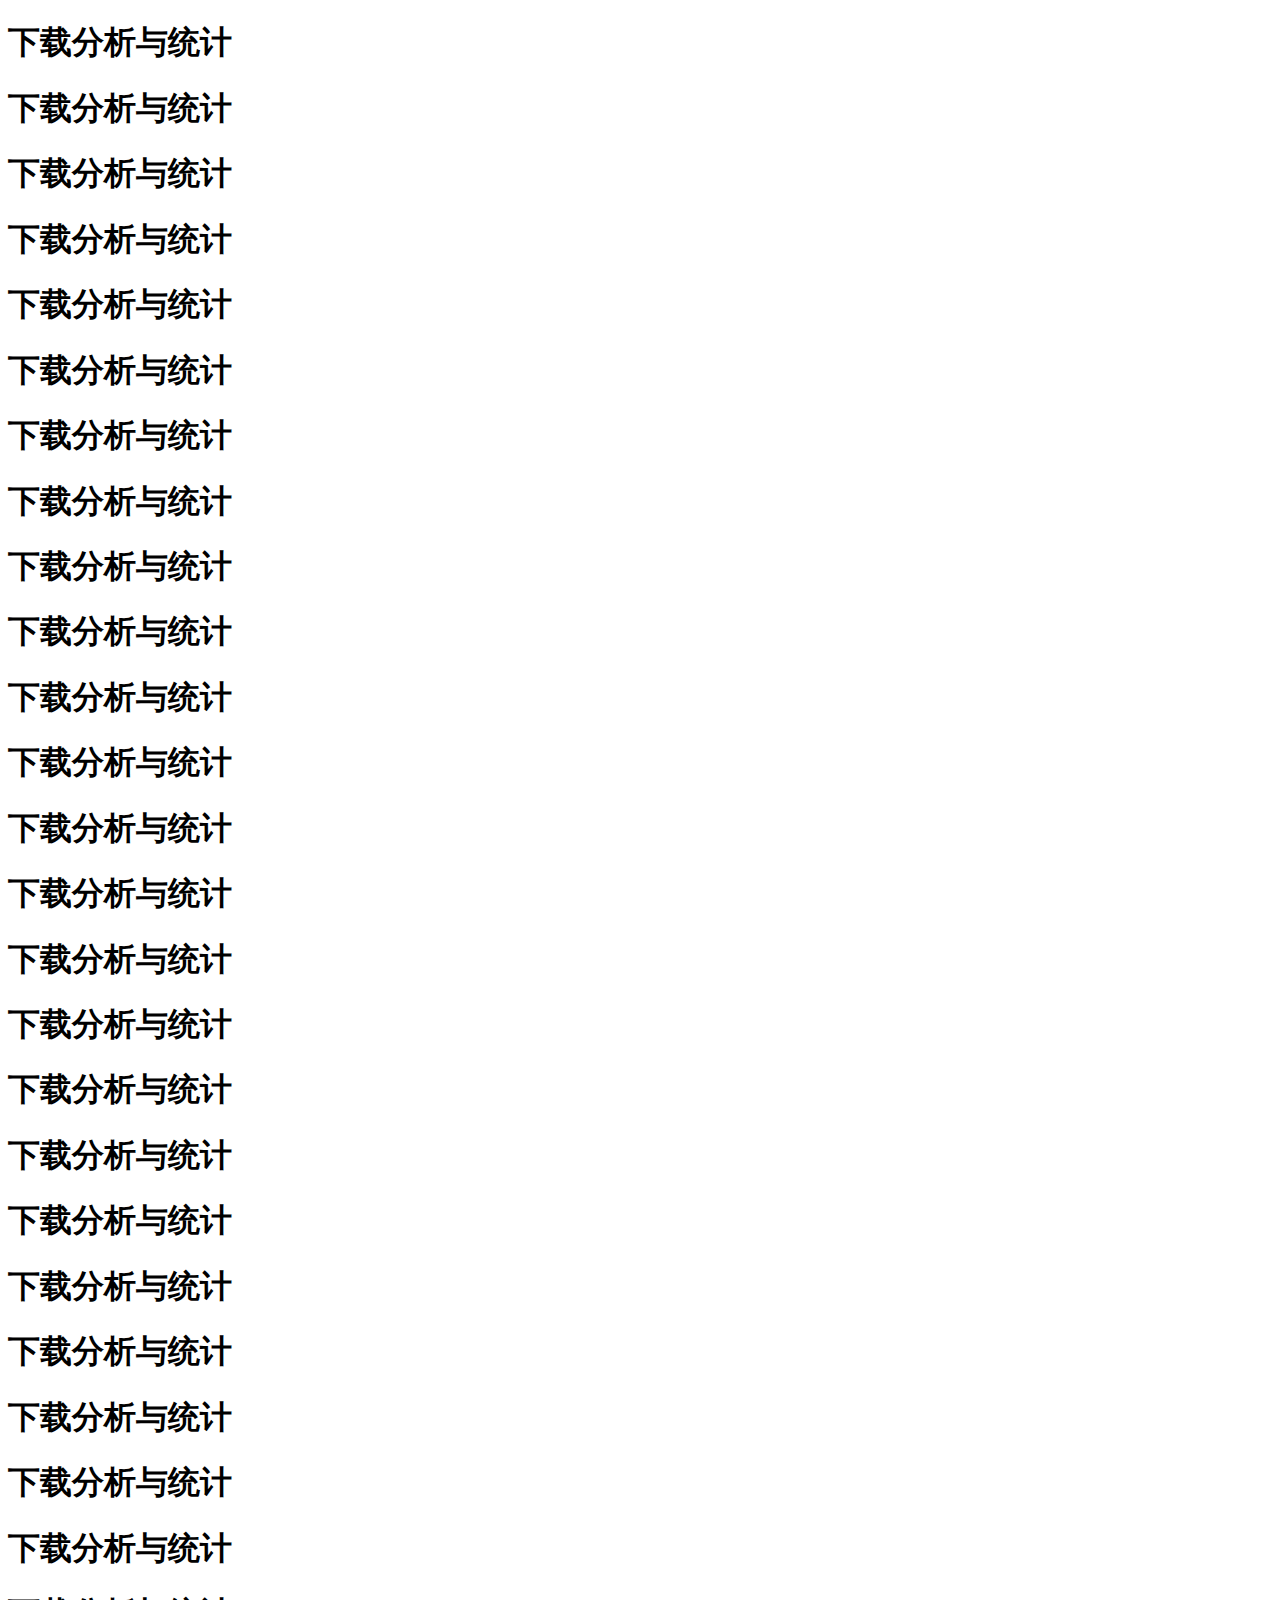
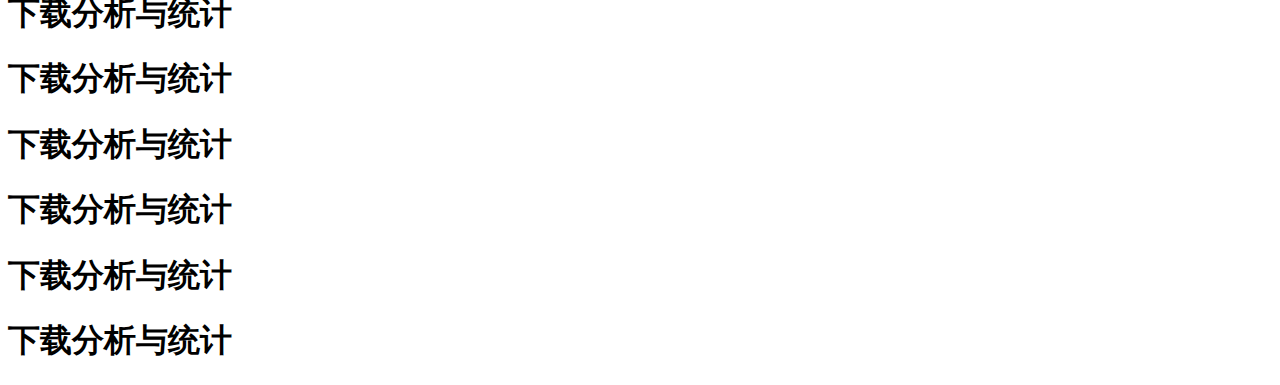
<file: src/main/resources/templates/analysis.html>
<!DOCTYPE html>
<html xmlns:th="http://www.thymeleaf.org">
	<head>
		<meta charset="UTF-8">
		<title></title>
	</head>
	<body>
		<h1>下载分析与统计</h1>
		<h1>下载分析与统计</h1>
		<h1>下载分析与统计</h1>
		<h1>下载分析与统计</h1>
		<h1>下载分析与统计</h1>
		<h1>下载分析与统计</h1>
		<h1>下载分析与统计</h1>
		<h1>下载分析与统计</h1>
		<h1>下载分析与统计</h1>
		<h1>下载分析与统计</h1>
		<h1>下载分析与统计</h1>
		<h1>下载分析与统计</h1>
		<h1>下载分析与统计</h1>
		<h1>下载分析与统计</h1>
		<h1>下载分析与统计</h1>
		<h1>下载分析与统计</h1>
		<h1>下载分析与统计</h1>
		<h1>下载分析与统计</h1>
		<h1>下载分析与统计</h1>
		<h1>下载分析与统计</h1>
		<h1>下载分析与统计</h1>
		<h1>下载分析与统计</h1>
		<h1>下载分析与统计</h1>
		<h1>下载分析与统计</h1>
		<h1>下载分析与统计</h1>
		<h1>下载分析与统计</h1>
		<h1>下载分析与统计</h1>
		<h1>下载分析与统计</h1>
		<h1>下载分析与统计</h1>
		<h1>下载分析与统计</h1>
		
	</body>
</html>
</file>
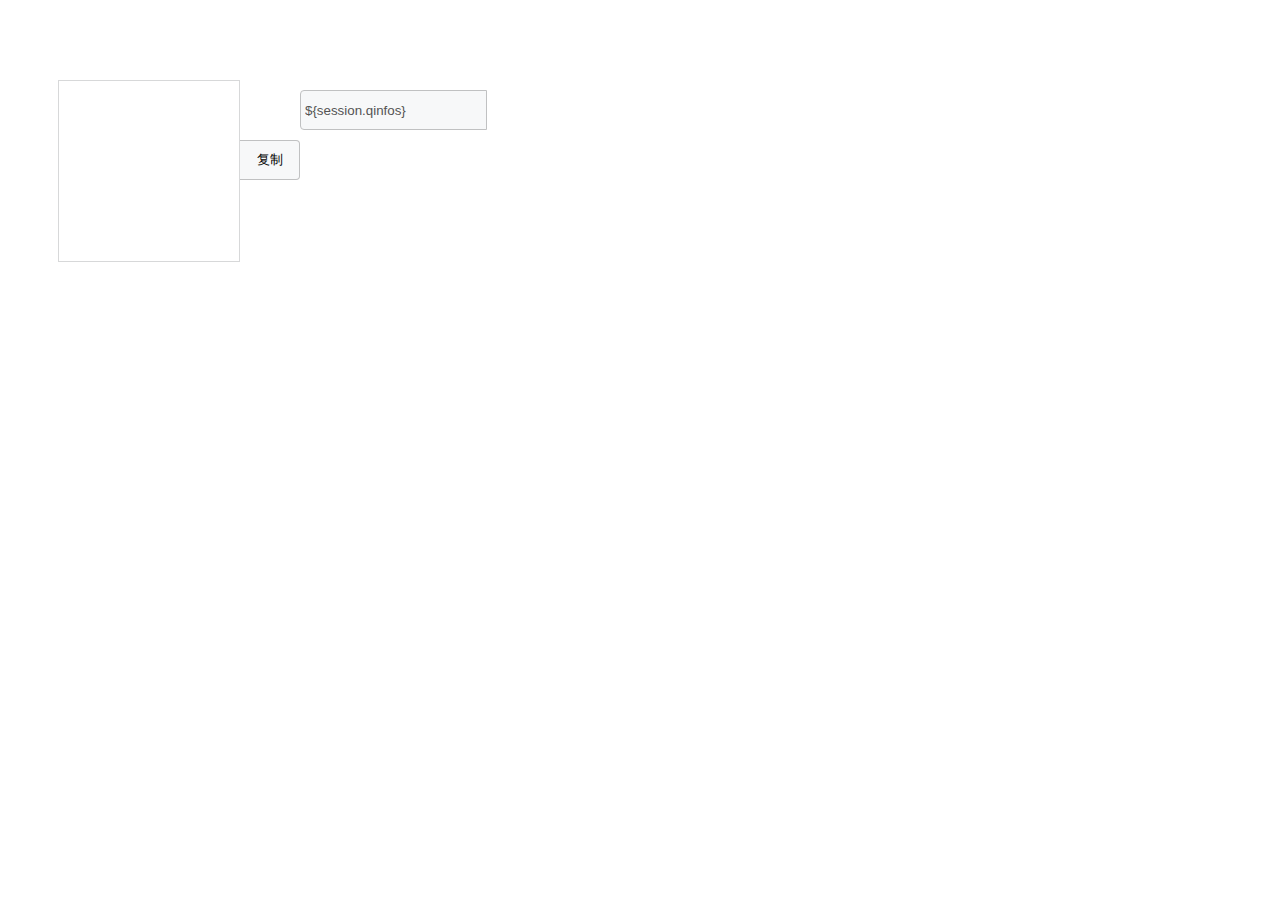
<file: src/main/resources/templates/content.html>
<!DOCTYPE html>
<html xmlns:th="http://www.thymeleaf.org">
	<head>
		<meta charset="UTF-8">
		<title></title>
		<script type="text/javascript" th:src="@{/js/jquery-3.3.1.js}" ></script>
		<script type="text/javascript" th:src="@{/js/jquery.qrcode.min.js}" ></script>
		<script type="text/javascript" th:src="@{/js/clipboard.min.js}"></script>

		<style>
			
			
			.box .box-content{
		  	height: 240px;
		  	margin-top:20px;
		  
		  	
		  }
		  .box .box-content #qrcode{
		  	width: 140px;
		  	height: 140px;
		  	
		  	margin-top: 50px;
		  	margin-left: 50px;
		  	border: 1px solid  #d7d8d9;
		  	padding: 20px;
		  }
		  .box .box-content .detail{
		  	position: absolute;
		  	width: 300px;
		  	height: 180px;
		  	left: 240px;
		  	top:60px;
		  /*	background-color: orange;*/
		    margin-top: 20px;
			  font-size: 0px;
		  }
		    .box .box-content .detail span{
		    	color: #333;
		    	margin-left: 30px;
		    	font-weight: bold;
		    }
			 ._link{
				 display: inline-block;
				 height: 30px;
				 border: 1px solid  #c0c1c2;
				 border-top-left-radius: 4px ;
				 border-bottom-left-radius: 4px;
				 background: #f7f8f9;
				 margin-left: 30px;
				 margin-top: 10px;
				 padding: 4px;

			 }
			 ._copy{
				 display: inline-block;
				 height: 40px;
				 width:60px;
				 border: 1px solid  #c0c1c2;
				 border-left: 0px;
				 border-top-right-radius: 4px ;
				 border-bottom-right-radius: 4px ;
				 background: #f7f8f9;
				 margin-top: 10px;
				 padding: 4px;
				 outline: none;
			 }
		</style>
	</head>
	<body>
		
		
		
			<div class="box">
				<div style="width: 1px; height: 1px;"></div>
				<div class="box-content">
					<div style="width: 1px; height: 1px;"></div>
					<div id="qrcode"></div>
					<div class="detail">
						<!--问卷连接与二维码-->
						<span>问卷链接与二维码</span>
						<input type="text" class="_link"  disabled="disabled" value="${session.qinfos}"/>
						<input type="button" class="_copy" value="复制" data-clipboard-action="copy" data-clipboard-target="._link"/>
					</div>
				</div>
			</div>
		
	</body>
</html>


<script>
	$(function () {
        //点击复制按钮
        $( "._copy").click(function () {
            //alert("start");
            var clipboard = new Clipboard("._copy");

            clipboard.on('success', function() {
                alert("copy succ");
            });

            clipboard.on('error', function() {
                alert("copy fail");
            });
        });

    })

</script>
</file>
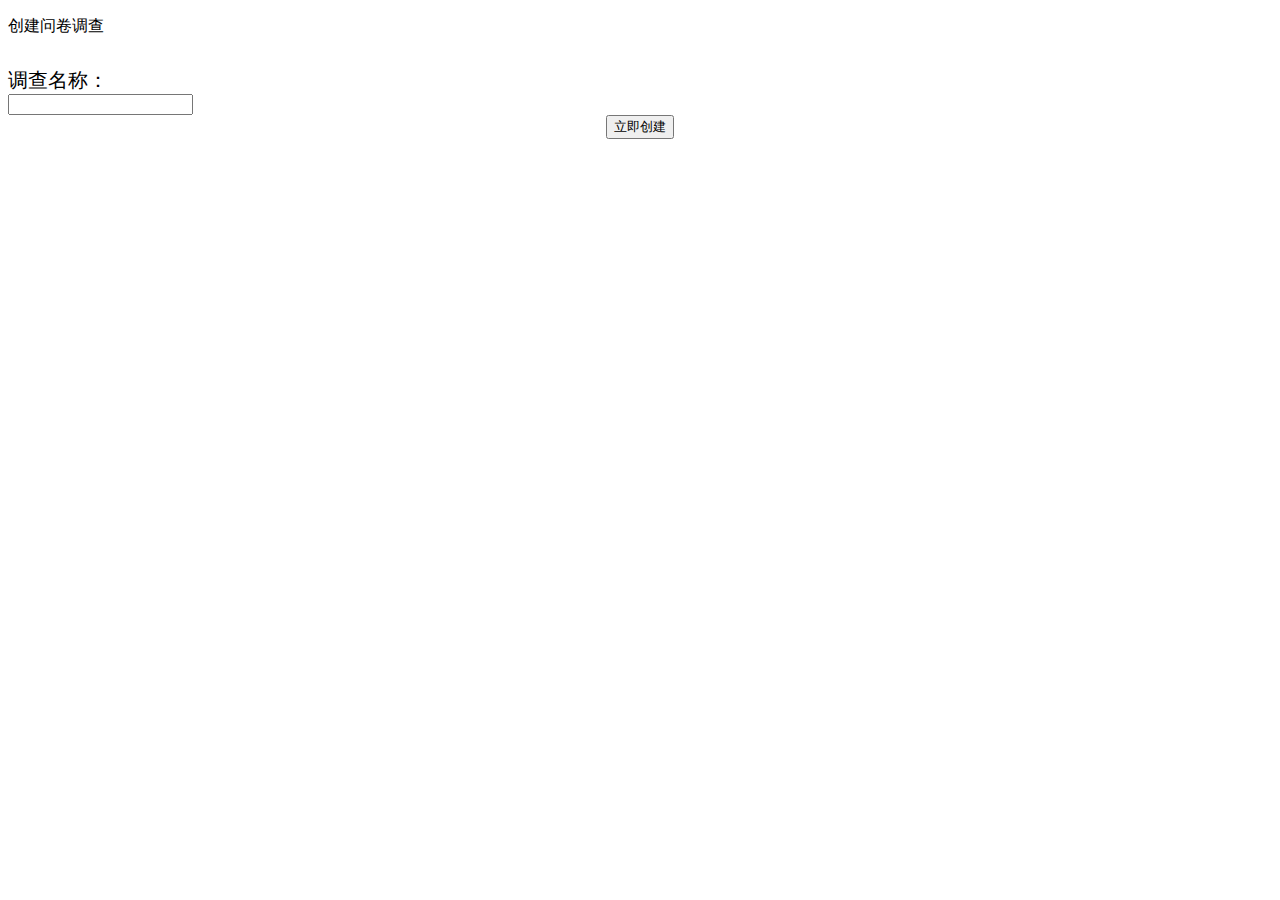
<file: src/main/resources/templates/create.html>
<!DOCTYPE html>
<html xmlns:th="http://www.thymeleaf.org">
	<head>
		<meta charset="utf-8" />
		<meta name="viewport" content="width=device-width, initial-scale=1">
		<title></title>
			<script type="text/javascript" th:src="@{/js/jquery-3.3.1.js}" ></script>
	       <script type="text/javascript" th:src="@{/js/bootstrap.min.js}" ></script>
	       <link rel="stylesheet" th:href="@{/css/bootstrap.min.css}" />
	      <link rel="stylesheet" th:href="@{/css/create.css}" />
	      <script type="text/javascript" th:src="@{/js/create.js}" ></script>
	</head>
	<body >
		
		<div>
			<div id="create_create_div">
			    <p class="hd-title">创建问卷调查</p>
		    </div>
		    <div>
		 <form action="designnew" style="margin-top: 30px;">
			  <div class="form-group row">
		    <label  class="col-sm-2 col-form-label" style="font-size: 20px;">调查名称：</label>
		    <div class="col-sm-10">
		      <input type="text" class="form-control" id="inputName" name="qtitle">
		    </div>
		  </div>
             <button type="submit"  class="btn btn-primary" style="display:block;margin: 0px auto;">立即创建</button>
        </form>
		    	 
		    </div>
		</div>
		
		 
		
		
		
	</body>
</html>
</file>
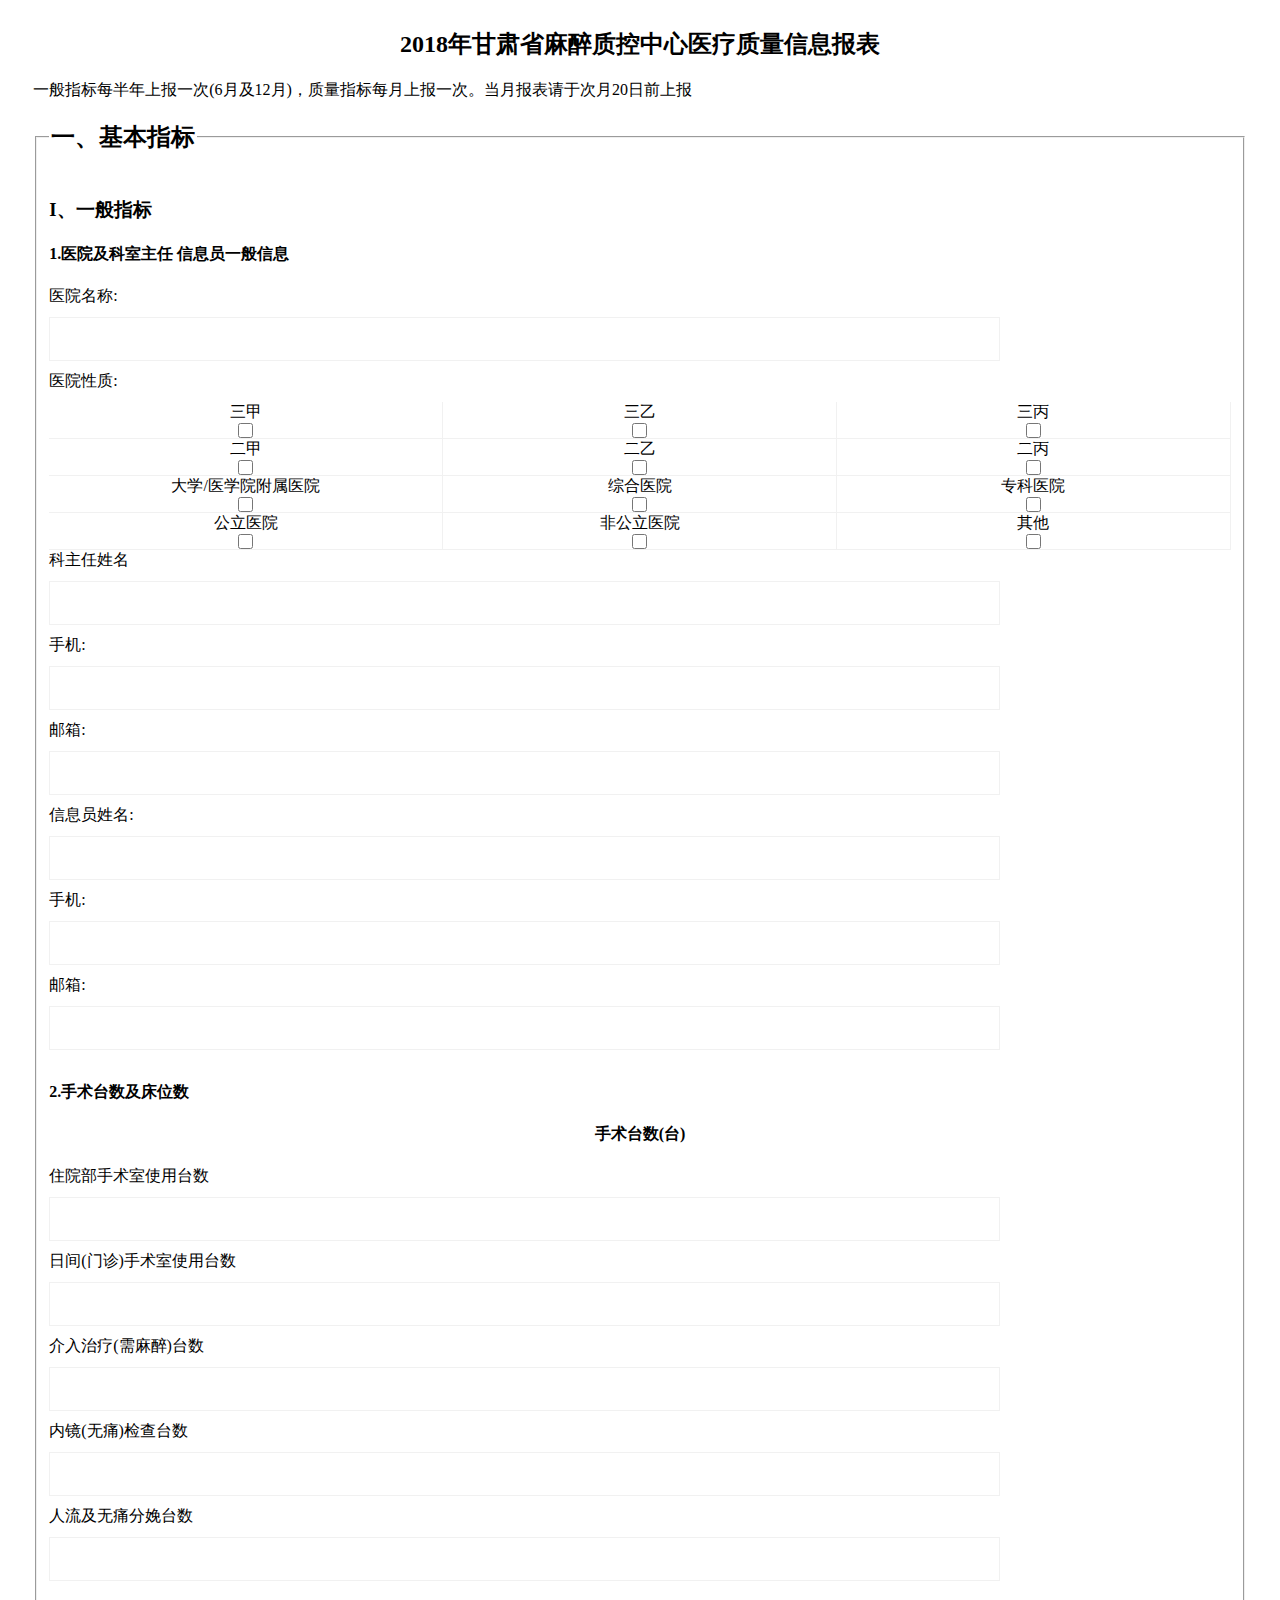
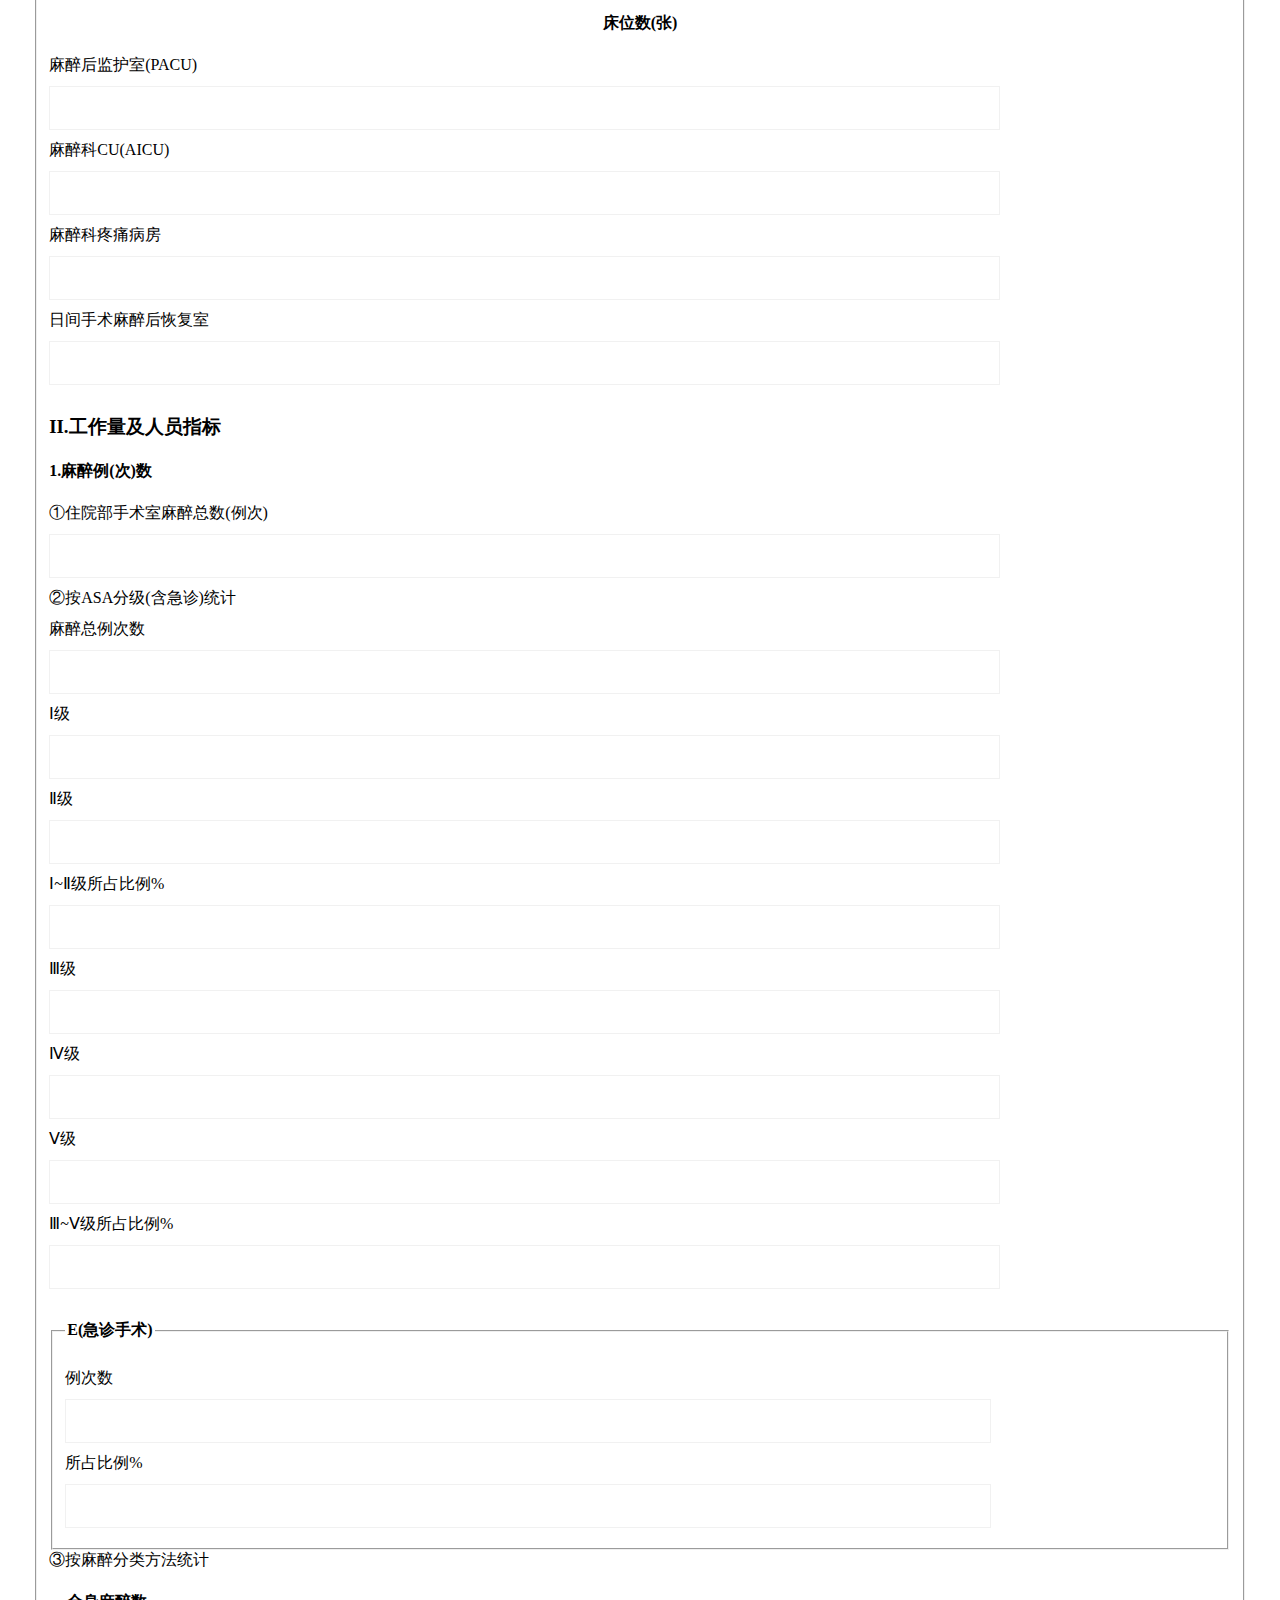
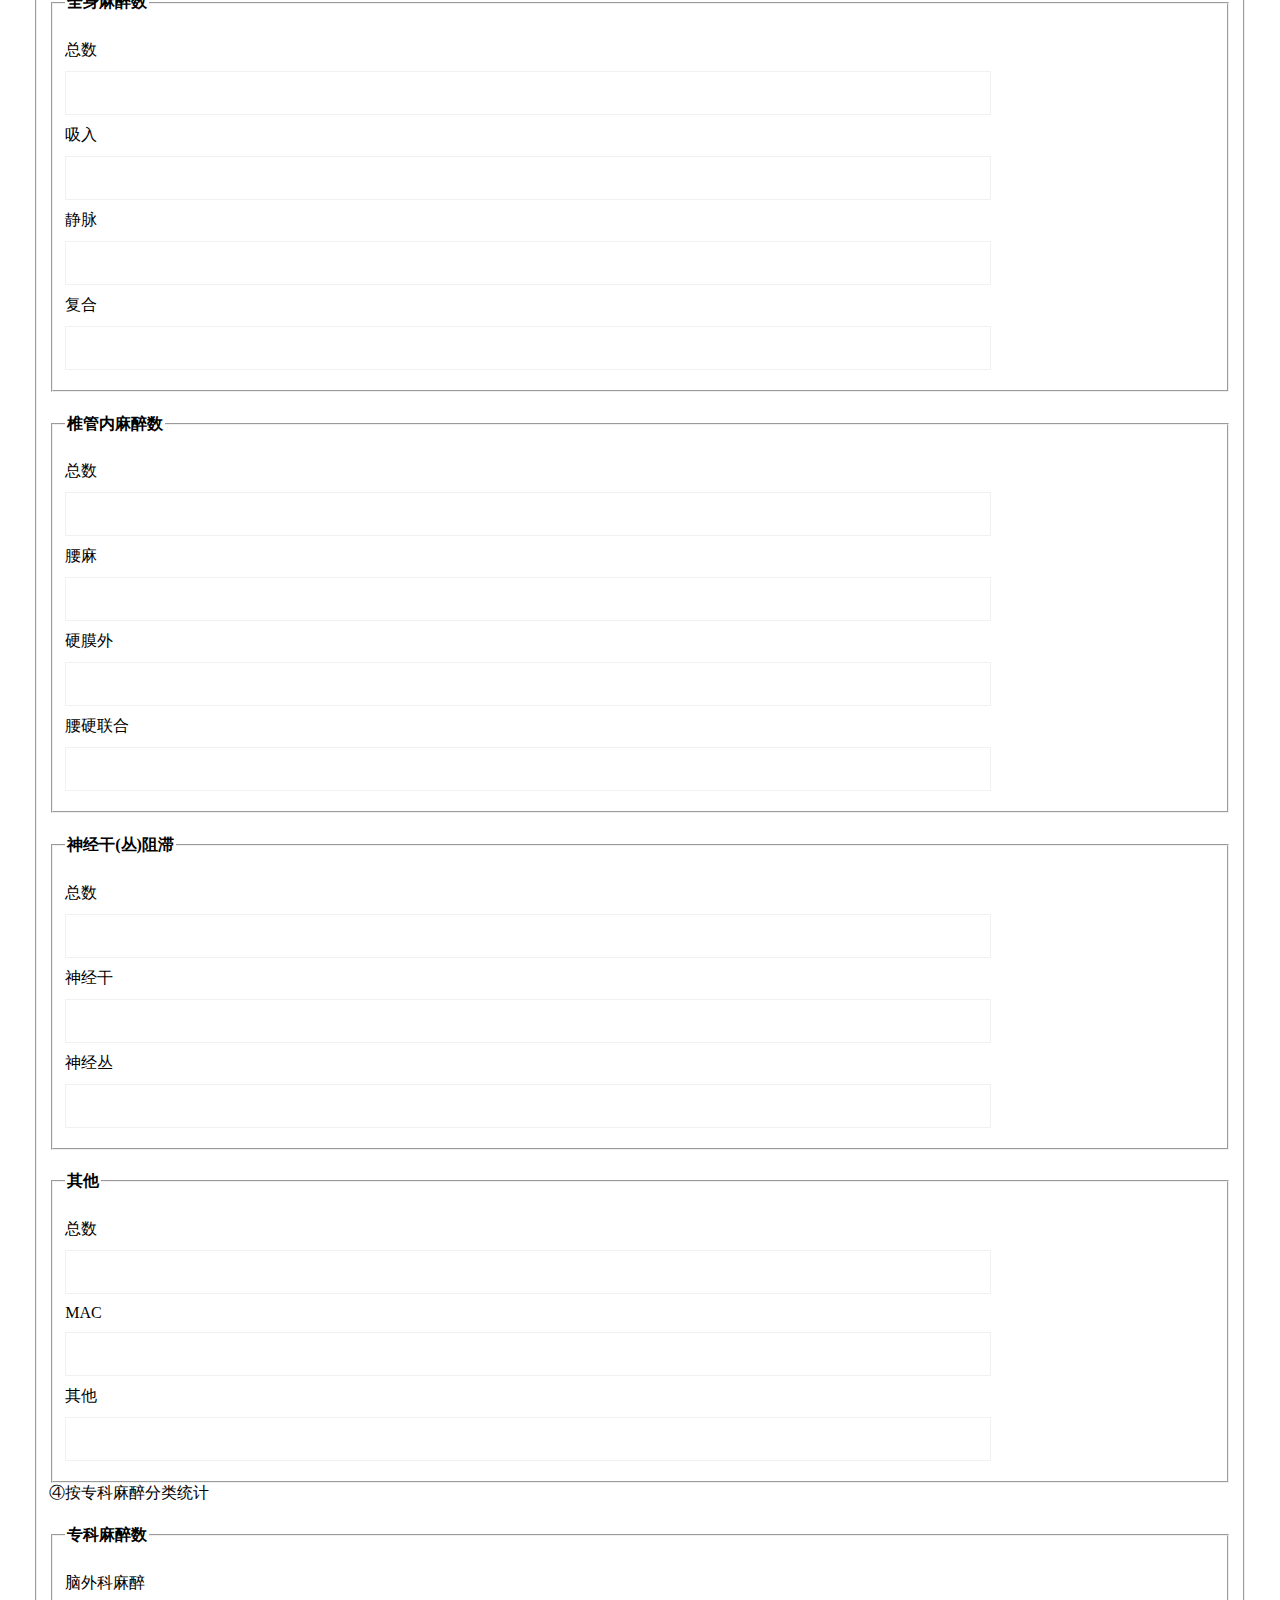
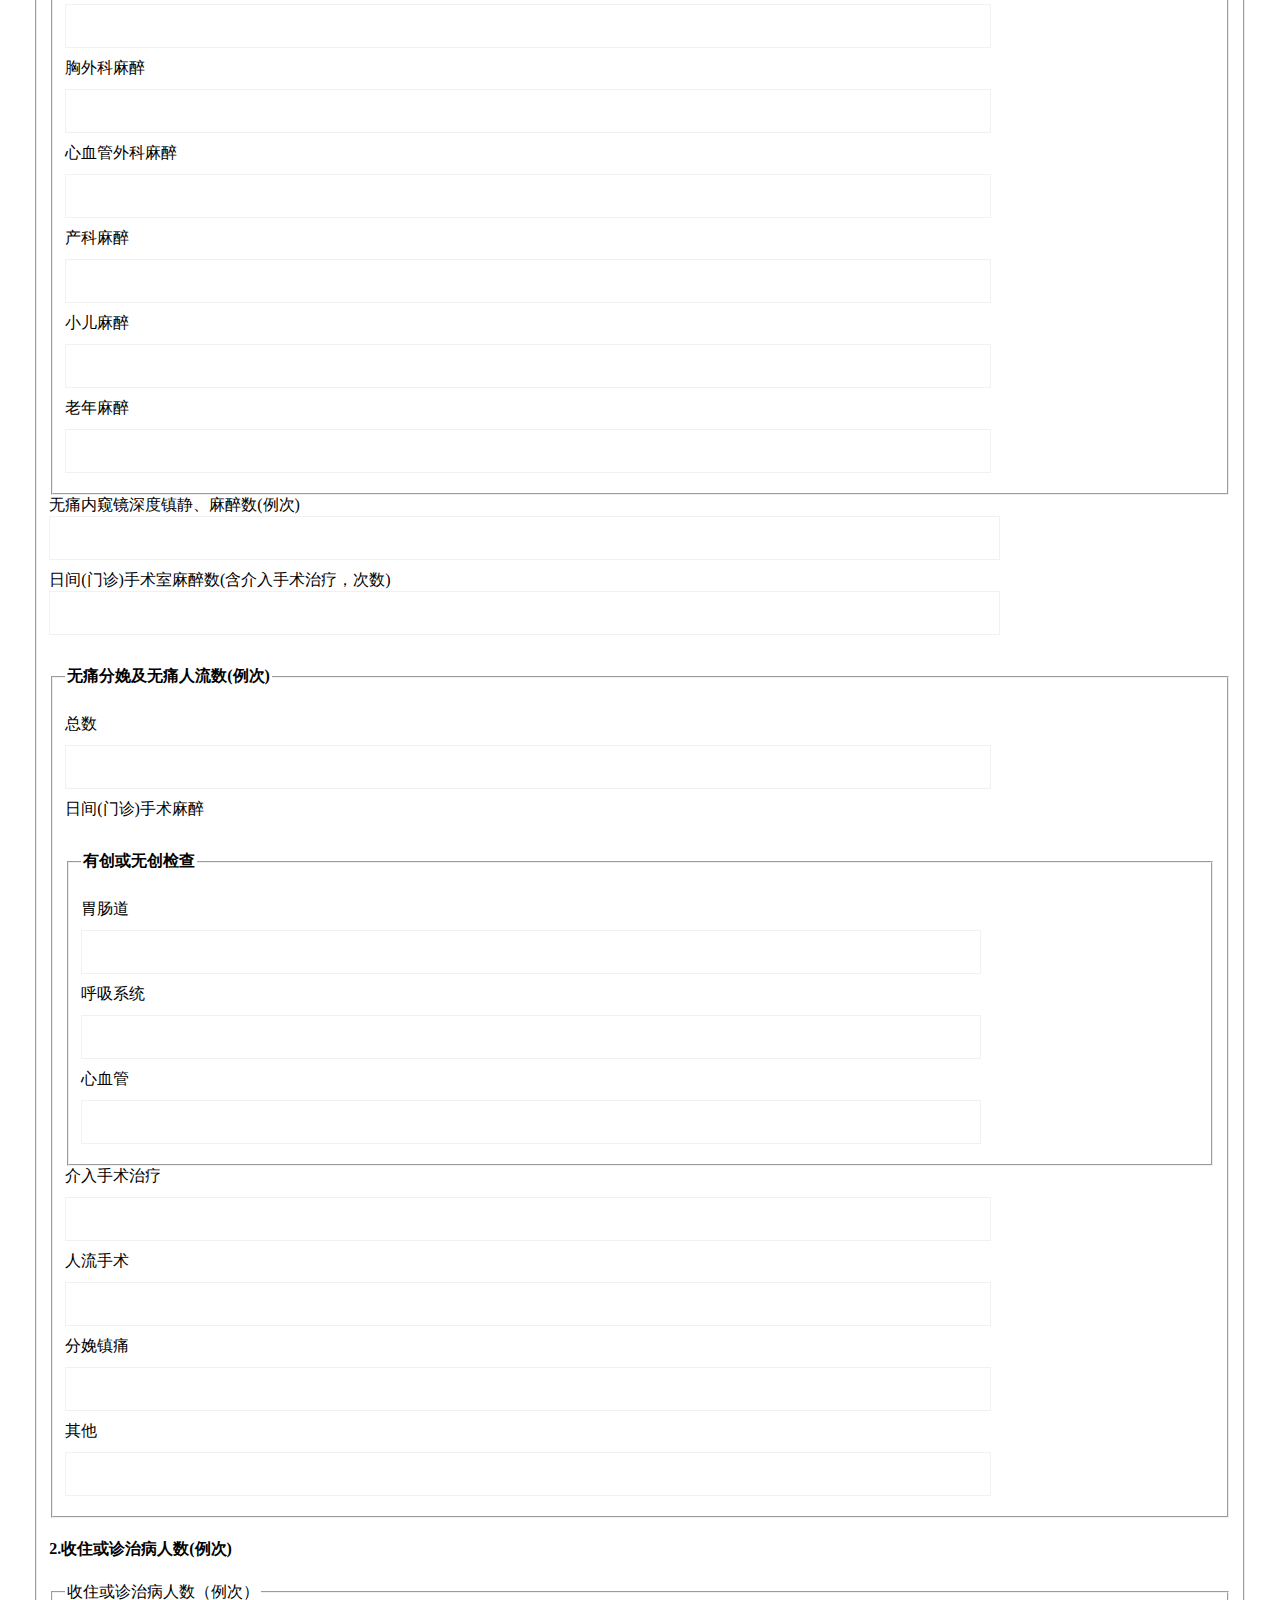
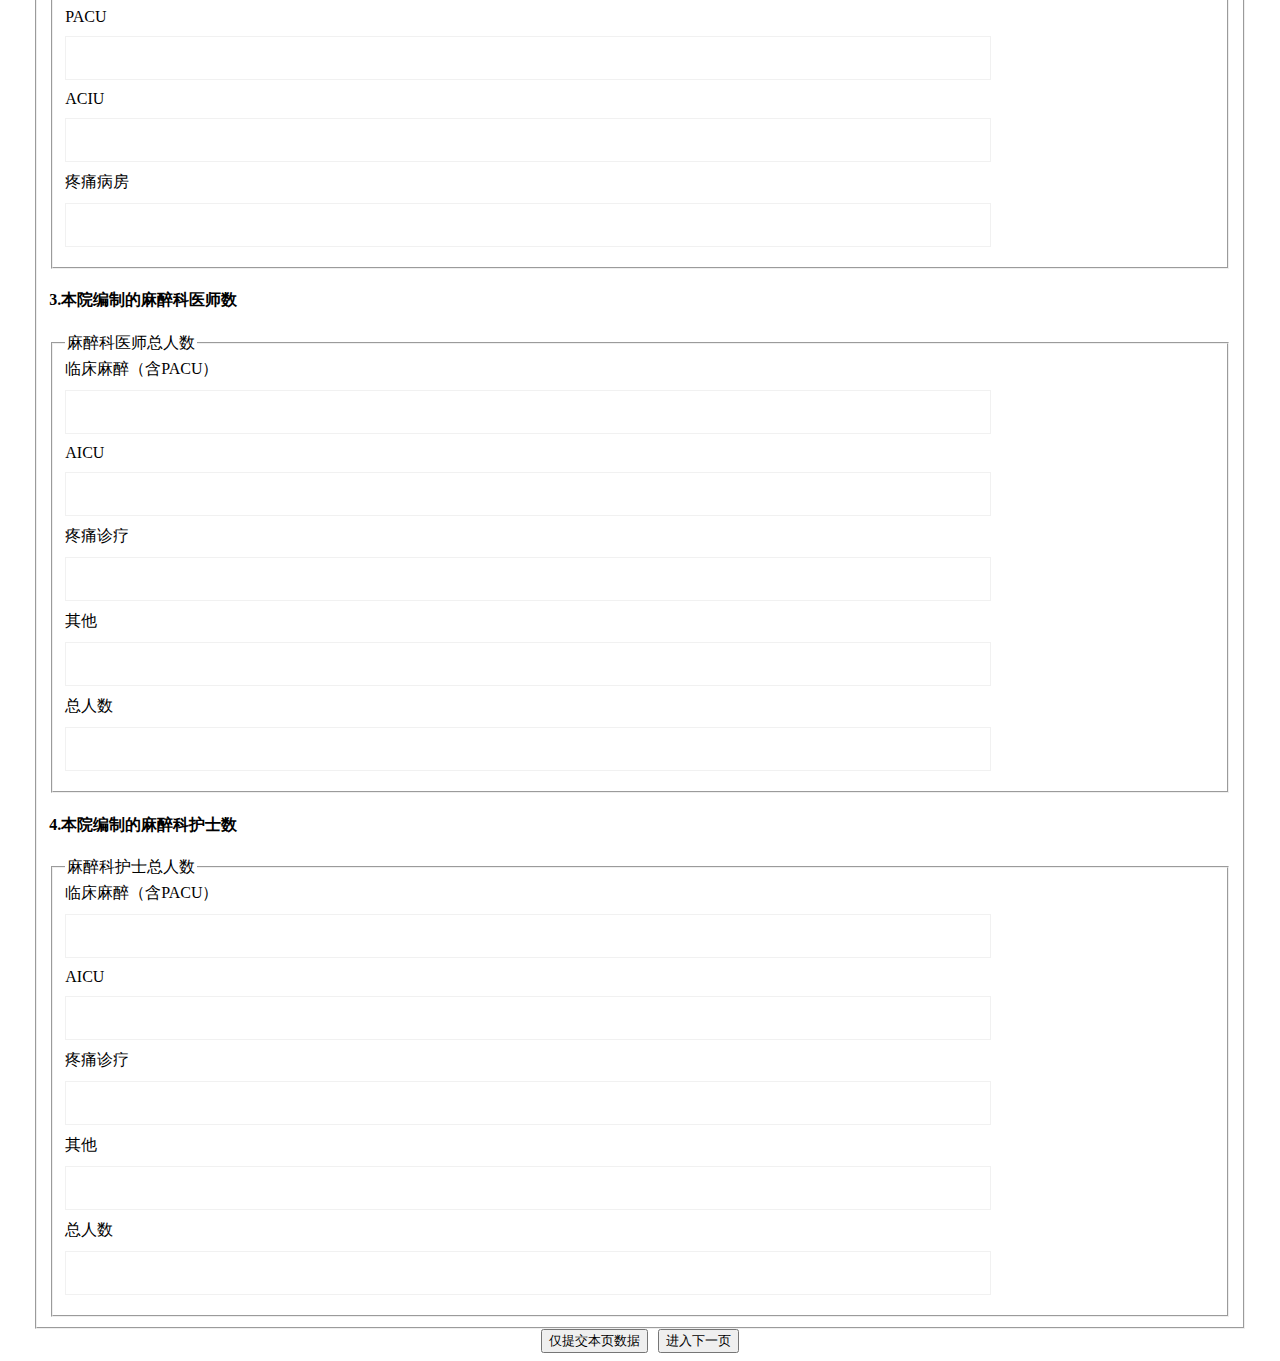
<file: src/main/resources/templates/front.html>
<!DOCTYPE html>
<html xmlns:th="http://www.thymeleaf.org">
	<head>
		<meta charset="utf-8" />
		 <meta content="IE=dege,chrom=1" http-equiv="X-UA-Compatible">
         <meta name="viewport" content="width=device-width, initial-scale=1,user-scalable=no">
		<!--<link  rel="stylesheet" href="../static/css/bootstrap.min.css"/>-->
		<!--<script src="../static/js/jquery-3.3.1.js"></script>-->
         <!--<script src="../static/js/bootstrap.min.js"></script>-->

		<link rel="stylesheet" th:href="@{/css/bootstrap.min.css}" />
		<script type="text/javascript" th:src="@{/js/jquery-3.3.1.js}" ></script>
		<script type="text/javascript" th:src="@{/js/bootstrap.min.js}" ></script>
         <title></title>
	</head>
	<style>
	
		.container{
			display: -webkit-flex;
			flex-direction: column;
			width: 96%;
			justify-content:center; 
			margin: 0px auto;
		}
		.form_container{
			display: -webkit-flex;
			flex-direction: column;
		}
		input{
			width: 80%;
		}
        .hlevel_input{
            display: block;
            margin: 0px auto;
            width: 15px;
            height: 15px;
        }
        .content_div{
            flex: 1;
            border-bottom: 1px solid #f1f1f1;border-right:1px solid #f1f1f1;
            text-align: center;
        }
        input{
            border: solid 1px #f1f1f1;
            display: block;
            height: 40px;
        }
	</style>
	<body>
		
	
	<div class="container">
	
	<h2 style="text-align: center;">2018年甘肃省麻醉质控中心医疗质量信息报表</h2>
		<span>一般指标每半年上报一次(6月及12月)，质量指标每月上报一次。当月报表请于次月20日前上报</span>
   <form class="form_container" method="post">
     <fieldset>
    <legend><h2>一、基本指标</h2></legend>
        <h3>I、一般指标</h3>
        <h4>1.医院及科室主任 信息员一般信息</h4>
         <div style="position:relative;">
         	<!--3行8列-->
         	
         		<div  style="display: -webkit-flex; flex-direction: column;">
         			<div style="margin-bottom: 10px;"><span>医院名称:</span></div>
         			<div   style="margin-bottom: 10px;"><input/></div>
         		</div>

			 <div style="display: -webkit-flex; flex-direction: column;">
                <!--<div style="margin-bottom: 10px;"><span>级别:</span></div>
                <div style=" display:-webkit-flex; flex-direction: row; margin-bottom: 10px; ">
                <div style="flex: 1;"><span>三甲</span><input type="checkbox" name="hlevel"/></div>
                <div style="flex: 1;"><span>三乙</span><input type="checkbox" name="hlevel"/></div>
                <div style="flex: 1;"><span>三丙</span><input type="checkbox" name="hlevel"/></div>
                <div style="flex: 1;"><span>二甲</span><input type="checkbox" name="hlevel"/></div>
                </div>
                <div style=" display:-webkit-flex; flex-direction: row; margin-bottom: 10px; ">
                <div style="flex: 1;"><span>二乙</span><input type="checkbox" name="hlevel"/></div>
                <div style="flex: 1;"><span>二丙</span><input type="checkbox" name="hlevel"/></div>
                <div style="flex: 1;"><span>大学/医学院附属医院</span><input type="checkbox" name="hlevel"/></div>
                <div style="flex: 1;"><span>综合医院</span><input type="checkbox" name="hlevel"/></div>
                </div>
               <div style=" display:-webkit-flex; flex-direction: row; margin-bottom: 10px; ">
                <div style="flex: 1;"><span>专科医院</span><input type="checkbox" name="hlevel"/></div>
                <div style="flex: 1;"><span>公立医院</span><input type="checkbox" name="hlevel"/></div>
                <div style="flex: 1;"><span>非公立医院</span><input type="checkbox" name="hlevel"/></div>
                <div style="flex: 1;"><span>其他</span><input type="checkbox" name="hlevel"/></div>
                </div>-->
                 <div style="margin-bottom: 10px;"><span>医院性质:</span></div>
                 <div style=" display:-webkit-flex;  flex-direction: row;">
                     <div class="content_div" >
                         <span>三甲</span>
                         <input class="hlevel_input" type="checkbox" name="hlevel" />
                     </div>
                     <div class="content_div" >
                         <span>三乙</span><input class="hlevel_input" type="checkbox" name="hlevel"/></div>
                     <div class="content_div"><span>三丙</span><input class="hlevel_input" type="checkbox" name="hlevel"/></div>
                       </div>
                 <div style="display:-webkit-flex; flex-direction: row;">
                     <div class="content_div" ><span>二甲</span><input class="hlevel_input" type="checkbox" name="hlevel"/></div>
                     <div class="content_div" ><span>二乙</span><input  class="hlevel_input" type="checkbox" name="hlevel"/></div>
                     <div class="content_div" ><span>二丙</span><input class="hlevel_input" type="checkbox" name="hlevel"/></div>
                    </div>
                 <div style=" display:-webkit-flex; flex-direction: row;">
                     <div class="content_div" ><span>大学/医学院附属医院</span><input class="hlevel_input" type="checkbox" name="hlevel"/></div>
                     <div class="content_div" ><span>综合医院</span><input class="hlevel_input" type="checkbox" name="hlevel"/></div>
                     <div class="content_div" ><span>专科医院</span><input class="hlevel_input" type="checkbox" name="hlevel"/></div>
                     </div>
                 <div style=" display:-webkit-flex; flex-direction: row;">
                      <div class="content_div" ><span>公立医院</span><input class="hlevel_input" type="checkbox" name="hlevel"/></div>
                     <div class="content_div" ><span>非公立医院</span><input class="hlevel_input" type="checkbox" name="hlevel"/></div>
                     <div class="content_div" ><span>其他</span><input  class="hlevel_input" type="checkbox" name="hlevel"/></div>
                 </div>

			 </div>
			 <div style="display: -webkit-flex; flex-direction: column;">
         			<div style="margin-bottom: 10px;"><span>科主任姓名</span></div>
         			<div style="margin-bottom: 10px;">
                        <input />
                    </div>
			 </div>
         		<div style="display: -webkit-flex; flex-direction: column;">
         			<div style="margin-bottom: 10px;"><span>手机:</span></div>
         			<div style="margin-bottom: 10px;"><input/></div>
         		</div>
         		<div style="display: -webkit-flex; flex-direction: column;">
         			<div style="margin-bottom: 10px;"><span>邮箱:</span></div>
         			<div style="margin-bottom: 10px;"><input/></div>
         		</div>
         		<!--信息员姓名、手机、邮箱-->
         		<div style="display: -webkit-flex; flex-direction: column;">
         			<div style="margin-bottom: 10px;"><span>信息员姓名:</span></div>
         			<div style="margin-bottom: 10px;"> <input/></div>
         		</div>
         		<div style="display: -webkit-flex; flex-direction: column;">
         			<div style="margin-bottom: 10px;"><span>手机:</span></div>
         			<div style="margin-bottom: 10px;"><input/></div>
         		</div>
         		<div style="display: -webkit-flex; flex-direction: column;">
         			<div style="margin-bottom: 10px;"><span>邮箱:</span></div>
         			<div style="margin-bottom: 10px;"><input/></div>
         		</div>
         			</div>
         		
         	
         
        <h4>2.手术台数及床位数</h4>
        <h4 style="text-align: center;">手术台数(台)</h4>
        <div style="display: -webkit-flex;flex-direction: column;">
        	<div style="display: -webkit-flex; flex-direction: column;">
         			<div style="margin-bottom: 10px;"><span>住院部手术室使用台数</span></div>
         			<div style="margin-bottom: 10px;"><input/></div>
         		</div>
         	<div style="display: -webkit-flex; flex-direction: column;">
         			<div style="margin-bottom: 10px;"><span>日间(门诊)手术室使用台数</span></div>
         			<div style="margin-bottom: 10px;"><input/></div>
         		</div>
         	<div style="display: -webkit-flex; flex-direction: column;">
         			<div style="margin-bottom: 10px;"><span>介入治疗(需麻醉)台数</span></div>
         			<div style="margin-bottom: 10px;"><input/></div>
         		</div>
         	<div style="display: -webkit-flex; flex-direction: column;">
         			<div style="margin-bottom: 10px;"><span>内镜(无痛)检查台数</span></div>
         			<div style="margin-bottom: 10px;"><input/></div>
         		</div>
         	<div style="display: -webkit-flex; flex-direction: column;">
         			<div style="margin-bottom: 10px;"><span>人流及无痛分娩台数</span></div>
         			<div style="margin-bottom: 10px;"><input/></div>
         		</div>	
        </div>
        
        <h4 style="text-align: center;">床位数(张)</h4>
         <div style="display: -webkit-flex;flex-direction: column;">
        	<div style="display: -webkit-flex; flex-direction: column;">
         			<div style="margin-bottom: 10px;"><span>麻醉后监护室(PACU)</span></div>
         			<div style="margin-bottom: 10px;"><input/></div>
         		</div>
         	<div style="display: -webkit-flex; flex-direction: column;">
         			<div style="margin-bottom: 10px;"><span>麻醉科CU(AICU)</span></div>
         			<div style="margin-bottom: 10px;"><input/></div>
         		</div>
         	<div style="display: -webkit-flex; flex-direction: column;">
         			<div style="margin-bottom: 10px;"><span>麻醉科疼痛病房</span></div>
         			<div style="margin-bottom: 10px;"><input/></div>
         		</div>
         	<div style="display: -webkit-flex; flex-direction: column;">
         			<div style="margin-bottom: 10px;"><span>日间手术麻醉后恢复室</span></div>
         			<div style="margin-bottom: 10px;"><input/></div>
         	</div>
        </div>
        <h3>II.工作量及人员指标</h3>
         <h4>1.麻醉例(次)数</h4>
         <div style="display: -webkit-flex;flex-direction: column;">
         	<div>
         			<div style="margin-bottom: 10px;"><span>①住院部手术室麻醉总数(例次)</span></div>
         			<div style="margin-bottom: 10px;"><input/></div>
         	</div>
         	<div>
         			<div style="margin-bottom: 10px;"><span>②按ASA分级(含急诊)统计</span></div>
         			<div style="margin-bottom: 10px;"><span>麻醉总例次数</span></div>
         			<div style="margin-bottom: 10px;"><input/></div>
         			<div style="margin-bottom: 10px;"><span>Ⅰ级</span></div>
         			<div style="margin-bottom: 10px;"><input/></div>
         			<div style="margin-bottom: 10px;"><span>Ⅱ级</span></div>
         			<div style="margin-bottom: 10px;"><input/></div>
         			<div style="margin-bottom: 10px;"><span>Ⅰ~Ⅱ级所占比例%</span></div>
         			<div style="margin-bottom: 10px;"><input/></div>
         			<div style="margin-bottom: 10px;"><span>Ⅲ级</span></div>
         			<div style="margin-bottom: 10px;"><input/></div>
         			<div style="margin-bottom: 10px;"><span>Ⅳ级</span></div>
         			<div style="margin-bottom: 10px;"><input/></div>
         			<div style="margin-bottom: 10px;"><span>Ⅴ级</span></div>
         			<div style="margin-bottom: 10px;"><input/></div>
         			<div style="margin-bottom: 10px;"><span>Ⅲ~Ⅴ级所占比例%</span></div>
         			<div style="margin-bottom: 10px;"><input/></div>
         			 <fieldset>
				     <legend><h4>E(急诊手术)</h4></legend>
				     <div style="display: -webkit-flex; flex-direction: column;">
         		    	<div style="margin-bottom: 10px;"><span>例次数</span></div>
         			    <div style="margin-bottom: 10px;"><input/></div>
         			    <div style="margin-bottom: 10px;"><span>所占比例%</span></div>
         			    <div style="margin-bottom: 10px;"><input/></div>
                      </div>
				     </fieldset>
				     
         	</div>
         	<div style="display: -webkit-flex; flex-direction: column;">
         		<div>③按麻醉分类方法统计</div>
         		 <fieldset>
				     <legend><h4>全身麻醉数</h4></legend>
				     <div style="display: -webkit-flex; flex-direction: column;">
         		    	<div style="margin-bottom: 10px;"><span>总数</span></div>
         			    <div style="margin-bottom: 10px;"><input/></div>
         			    <div style="margin-bottom: 10px;"><span>吸入</span></div>
         			    <div style="margin-bottom: 10px;"><input/></div>
         			    <div style="margin-bottom: 10px;"><span>静脉</span></div>
         			    <div style="margin-bottom: 10px;"><input/></div>
         			    <div style="margin-bottom: 10px;"><span>复合</span></div>
         			    <div style="margin-bottom: 10px;"><input/></div>
                      </div>
				     </fieldset>
				      <fieldset>
				     <legend><h4>椎管内麻醉数</h4></legend>
				     <div style="display: -webkit-flex; flex-direction: column;">
         		    	<div style="margin-bottom: 10px;"><span>总数</span></div>
         			    <div style="margin-bottom: 10px;"><input/></div>
         			    <div style="margin-bottom: 10px;"><span>腰麻</span></div>
         			    <div style="margin-bottom: 10px;"><input/></div>
         			    <div style="margin-bottom: 10px;"><span>硬膜外</span></div>
         			    <div style="margin-bottom: 10px;"><input/></div>
         			    <div style="margin-bottom: 10px;"><span>腰硬联合</span></div>
         			    <div style="margin-bottom: 10px;"><input/></div>
                      </div>
				     </fieldset>
				     	      <fieldset>
				     <legend><h4>神经干(丛)阻滞</h4></legend>
				     <div style="display: -webkit-flex; flex-direction: column;">
         		    	<div style="margin-bottom: 10px;"><span>总数</span></div>
         			    <div style="margin-bottom: 10px;"><input/></div>
         			    <div style="margin-bottom: 10px;"><span>神经干</span></div>
         			    <div style="margin-bottom: 10px;"><input/></div>
         			    <div style="margin-bottom: 10px;"><span>神经丛</span></div>
         			    <div style="margin-bottom: 10px;"><input/></div>
                      </div>
				     </fieldset>
				       	      <fieldset>
				     <legend><h4>其他</h4></legend>
				     <div style="display: -webkit-flex; flex-direction: column;">
         		    	<div style="margin-bottom: 10px;"><span>总数</span></div>
         			    <div style="margin-bottom: 10px;"><input/></div>
         			    <div style="margin-bottom: 10px;"><span>MAC</span></div>
         			    <div style="margin-bottom: 10px;"><input/></div>
         			    <div style="margin-bottom: 10px;"><span>其他</span></div>
         			    <div style="margin-bottom: 10px;"><input/></div>
                      </div>
				     </fieldset>
         	</div>
         	<div style="display: -webkit-flex;flex-direction: column;">
         		<div>④按专科麻醉分类统计</div>
         		    <fieldset>
				     <legend><h4>专科麻醉数</h4></legend>
				     <div style="display: -webkit-flex; flex-direction: column;">
         		    	<div style="margin-bottom: 10px;"><span>脑外科麻醉</span></div>
         			    <div style="margin-bottom: 10px;"><input/></div>
         			    <div style="margin-bottom: 10px;"><span>胸外科麻醉</span></div>
         			    <div style="margin-bottom: 10px;"><input/></div>
         			    <div style="margin-bottom: 10px;"><span>心血管外科麻醉</span></div>
         			    <div style="margin-bottom: 10px;"><input/></div>
         			     <div style="margin-bottom: 10px;"><span>产科麻醉</span></div>
         			    <div style="margin-bottom: 10px;"><input/></div>
         			     <div style="margin-bottom: 10px;"><span>小儿麻醉</span></div>
         			    <div style="margin-bottom: 10px;"><input/></div>
         			     <div style="margin-bottom: 10px;"><span>老年麻醉</span></div>
         			    <div style="margin-bottom: 10px;"><input/></div>
                      </div>
				     </fieldset>
				     <div><span>无痛内窥镜深度镇静、麻醉数(例次)</span></div>
				     <div style="margin-bottom: 10px;"><input/></div>
				      <div><span>日间(门诊)手术室麻醉数(含介入手术治疗，次数)</span></div>
				     <div style="margin-bottom: 10px;"><input/></div>
				         <fieldset>
				     <legend><h4>无痛分娩及无痛人流数(例次)</h4></legend>
				     <div style="display: -webkit-flex; flex-direction: column;">
         		    	<div style="margin-bottom: 10px;"><span>总数</span></div>
         			    <div style="margin-bottom: 10px;"><input/></div>
         			    <div style="margin-bottom: 10px;"><span>日间(门诊)手术麻醉</span></div>
         			     <fieldset>
					     <legend><h4>有创或无创检查</h4></legend>
         			    <div style="margin-bottom: 10px;"><span>胃肠道</span></div>
         			    <div style="margin-bottom: 10px;"><input/></div>
         			     <div style="margin-bottom: 10px;"><span>呼吸系统</span></div>
         			    <div style="margin-bottom: 10px;"><input/></div>
         			     <div style="margin-bottom: 10px;"><span>心血管</span></div>
         			       <div style="margin-bottom: 10px;"><input/></div>
					     </fieldset>
         			    
         			     <div style="margin-bottom: 10px;"><span>介入手术治疗</span></div>
         			    <div style="margin-bottom: 10px;"><input/></div>
         			    <div style="margin-bottom: 10px;"><span>人流手术</span></div>
         			    <div style="margin-bottom: 10px;"><input/></div>
         			    <div style="margin-bottom: 10px;"><span>分娩镇痛</span></div>
         			    <div style="margin-bottom: 10px;"><input/></div>
         			    <div style="margin-bottom: 10px;"><span>其他</span></div>
         			    <div style="margin-bottom: 10px;"><input/></div>
                      </div>
				     </fieldset>
         	</div>
         </div>
        <h4>2.收住或诊治病人数(例次)</h4>
        
                 <fieldset>
			     <legend>收住或诊治病人数（例次）</legend>
 			     <div style="margin-bottom: 10px;"><span>PACU</span></div>
 			     <div style="margin-bottom: 10px;"><input/></div>
 			     <div style="margin-bottom: 10px;"><span>ACIU</span></div>
 			     <div style="margin-bottom: 10px;"><input/></div>
 			     <div style="margin-bottom: 10px;"><span>疼痛病房</span></div>
 			       <div style="margin-bottom: 10px;"><input/></div>
			     </fieldset>
         <h4>3.本院编制的麻醉科医师数</h4>
          <fieldset>
			     <legend>麻醉科医师总人数</legend>
 			     <div style="margin-bottom: 10px;"><span>临床麻醉（含PACU）</span></div>
 			     <div style="margin-bottom: 10px;"><input/></div>
 			     <div style="margin-bottom: 10px;"><span>AICU</span></div>
 			     <div style="margin-bottom: 10px;"><input/></div>
 			     <div style="margin-bottom: 10px;"><span>疼痛诊疗</span></div>
 			       <div style="margin-bottom: 10px;"><input/></div>
 			           <div style="margin-bottom: 10px;"><span>其他</span></div>
 			       <div style="margin-bottom: 10px;"><input/></div>
 			           <div style="margin-bottom: 10px;"><span>总人数</span></div>
 			       <div style="margin-bottom: 10px;"><input/></div>
			     </fieldset>
         <h4>4.本院编制的麻醉科护士数</h4>
             <fieldset>
			     <legend>麻醉科护士总人数</legend>
 			     <div style="margin-bottom: 10px;"><span>临床麻醉（含PACU）</span></div>
 			     <div style="margin-bottom: 10px;"><input/></div>
 			     <div style="margin-bottom: 10px;"><span>AICU</span></div>
 			     <div style="margin-bottom: 10px;"><input/></div>
 			     <div style="margin-bottom: 10px;"><span>疼痛诊疗</span></div>
 			       <div style="margin-bottom: 10px;"><input/></div>
 			           <div style="margin-bottom: 10px;"><span>其他</span></div>
 			       <div style="margin-bottom: 10px;"><input/></div>
 			           <div style="margin-bottom: 10px;"><span>总人数</span></div>
 			       <div style="margin-bottom: 10px;"><input/></div>
			     </fieldset>
  </fieldset>

	   <div style="display: -webkit-flex; flex-direction: row;">
		   <div style="flex-grow: 1;text-align: right">
			   <button id="button" type="button" class="btn btn-primary">仅提交本页数据</button>
		   </div>
		   <div style="flex-grow: 1;margin-left: 10px">
		   <button id="next" type="submit" class="btn btn-primary">进入下一页</button>
		   </div>
	   </div>


   </form>
</div>
	</body>
</html>


<script>
    $(function () {
       $("#next").click(function () {
         //  window.location.href="front2.html";
       });
    });
</script>
</file>
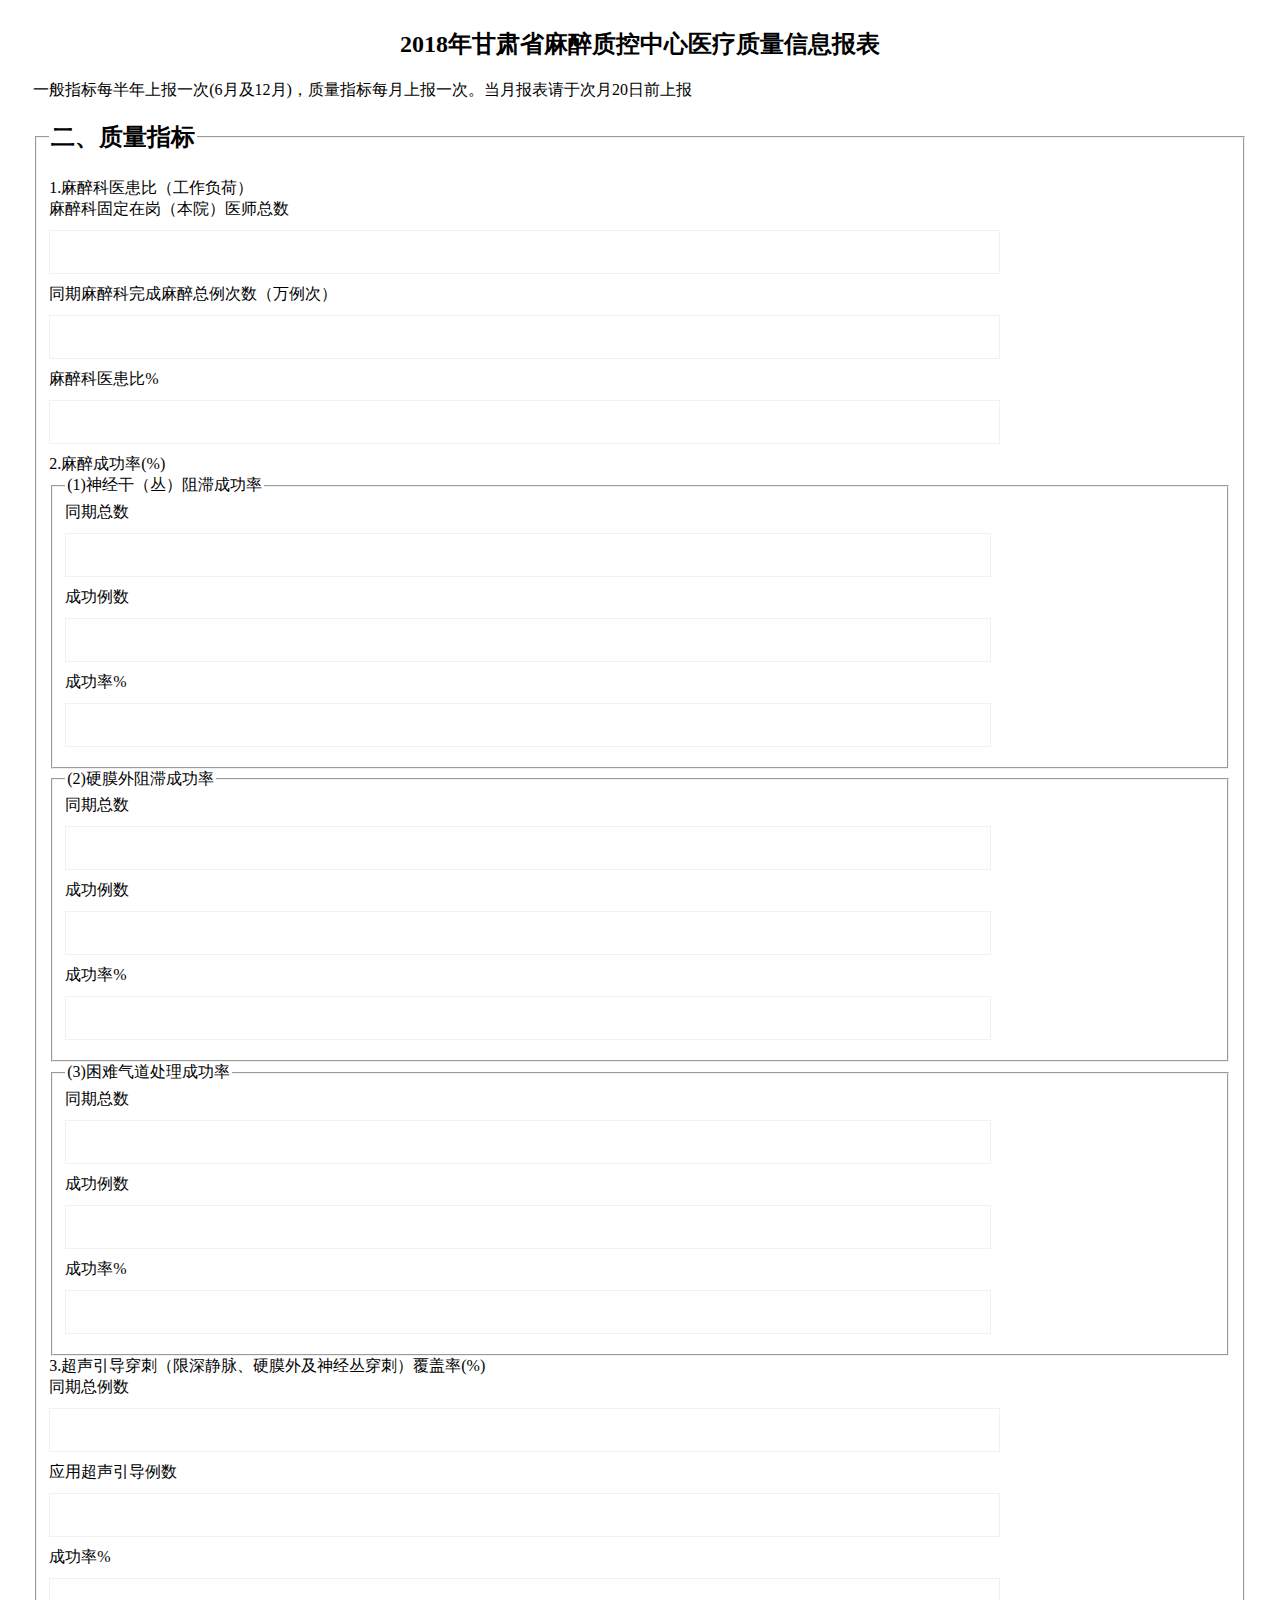
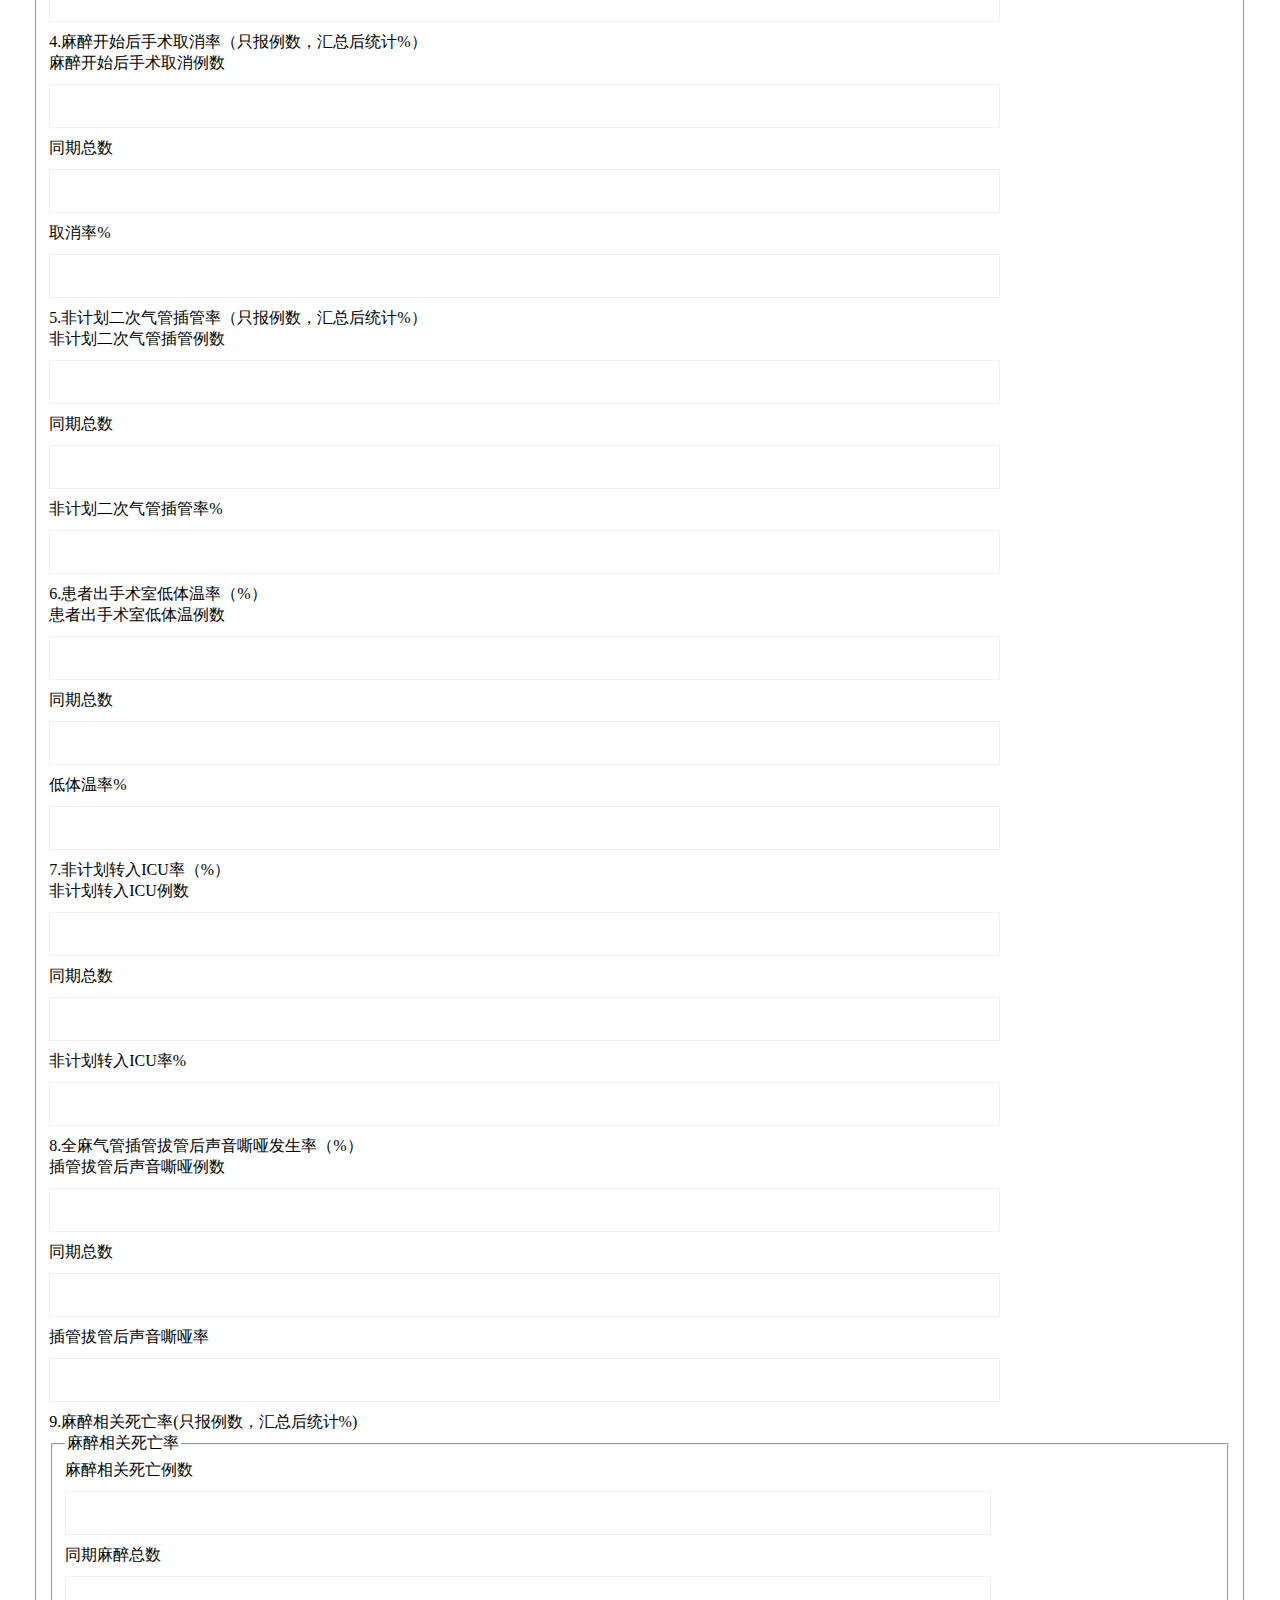
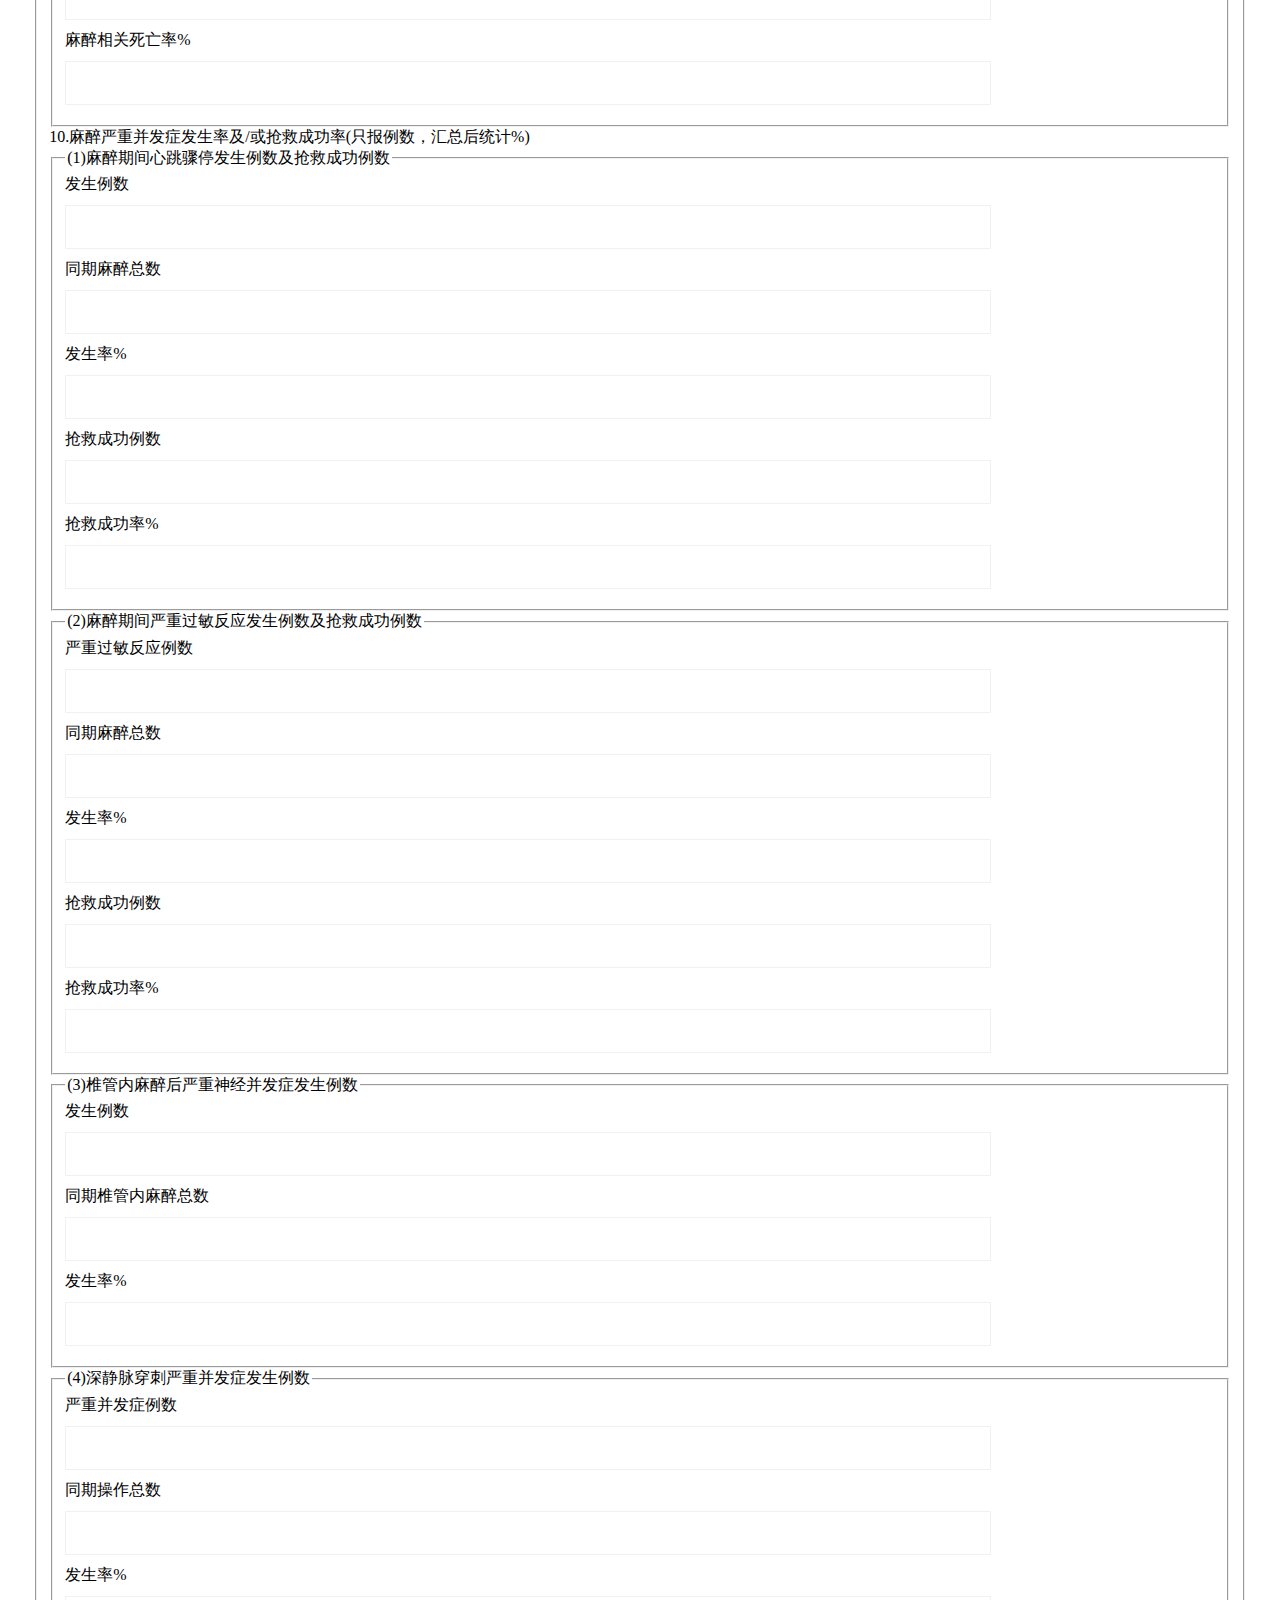
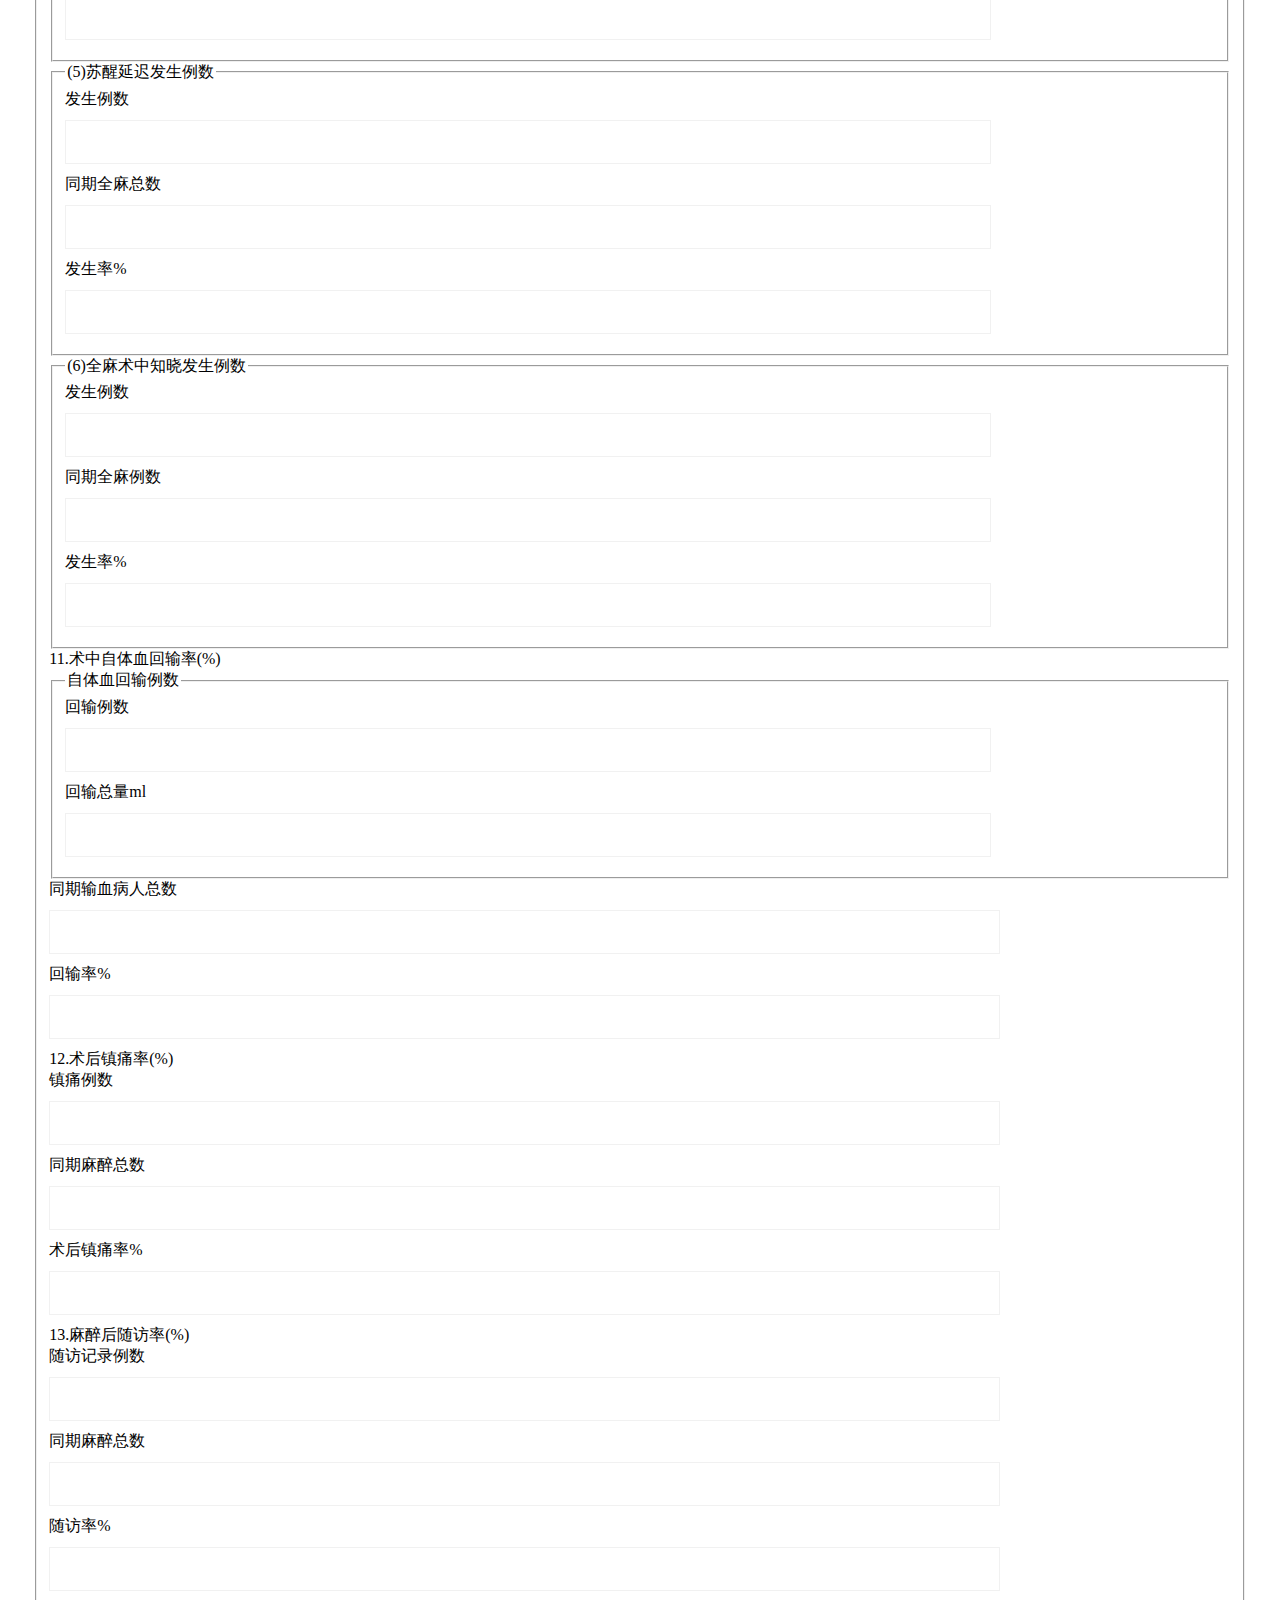
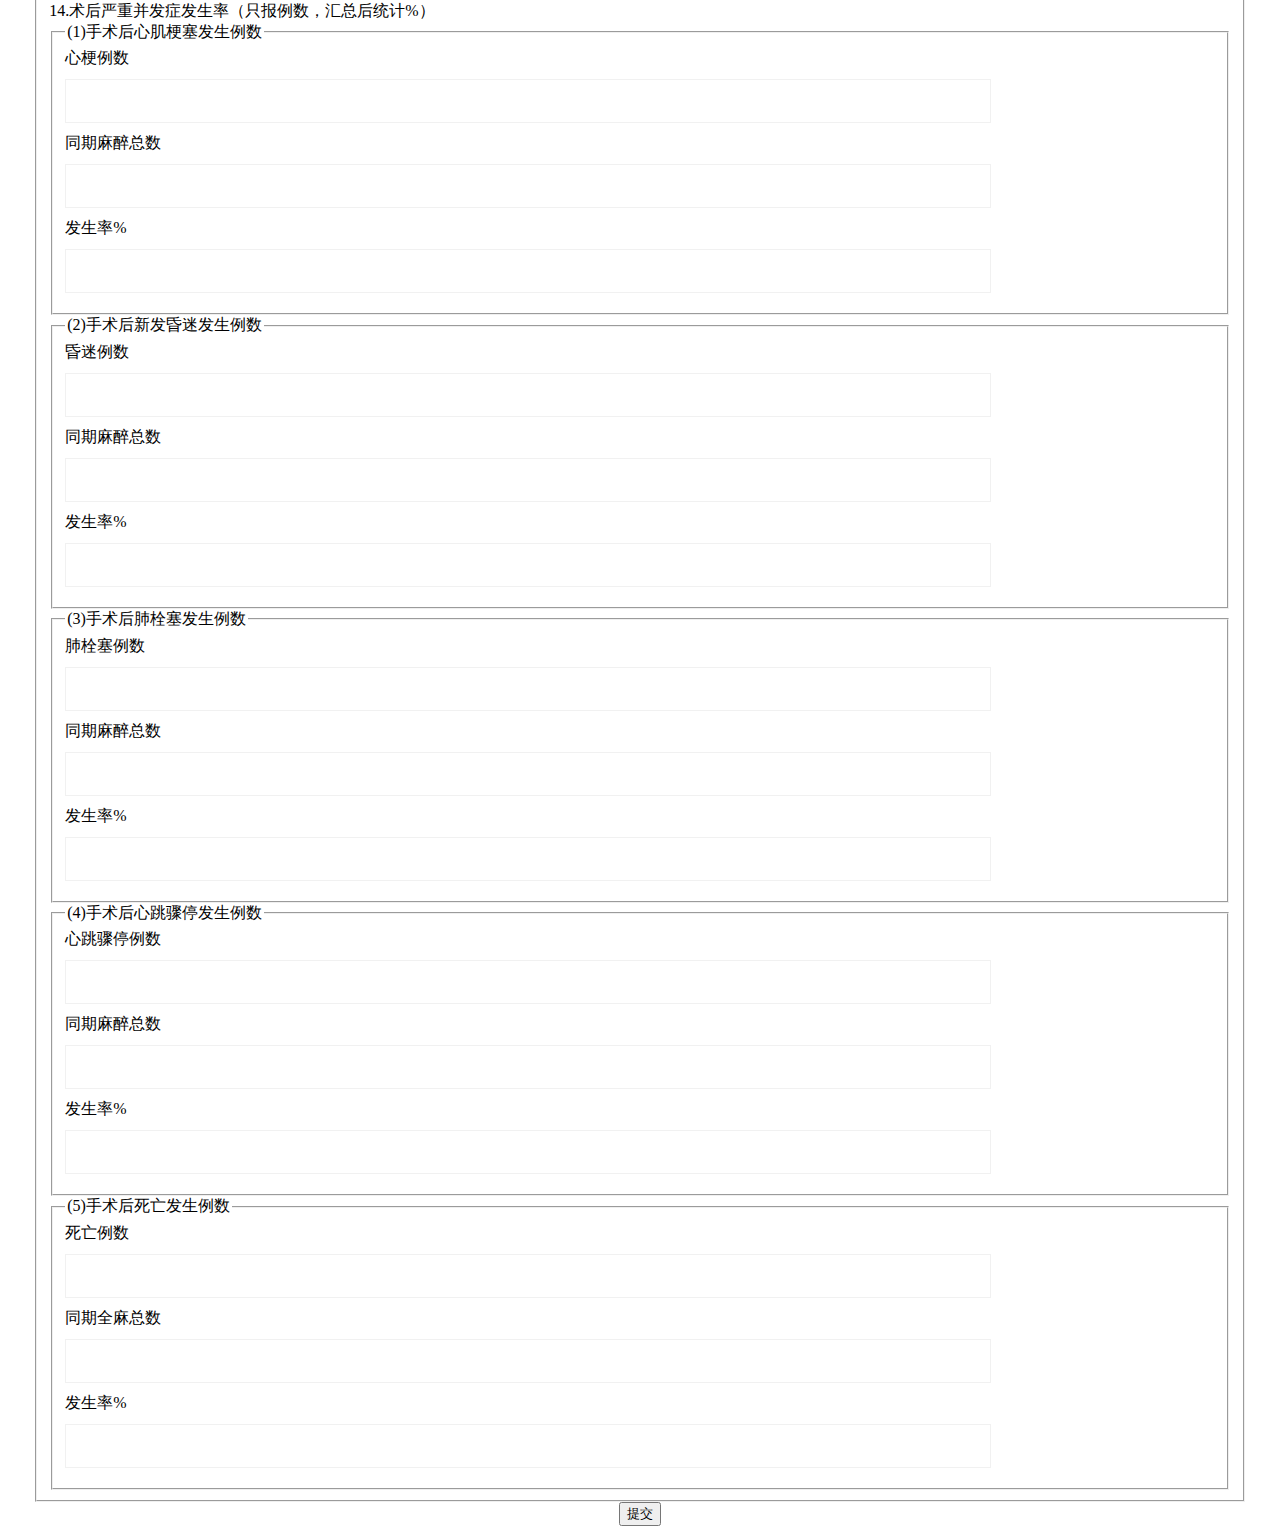
<file: src/main/resources/templates/front2.html>
<!DOCTYPE html>
<html xmlns:th="http://www.thymeleaf.org">
	<head>
		<meta charset="utf-8" />
		 <meta content="IE=dege,chrom=1" http-equiv="X-UA-Compatible">
         <meta name="viewport" content="width=device-width, initial-scale=1,user-scalable=no">
        <link rel="stylesheet" th:href="@{/css/bootstrap.min.css}" />
        <script type="text/javascript" th:src="@{/js/jquery-3.3.1.js}" ></script>
        <script type="text/javascript" th:src="@{/js/bootstrap.min.js}" ></script>
         <title></title>
	</head>
	<style>
	
		.container{
			display: -webkit-flex;
			flex-direction: column;
			width: 96%;
			justify-content:center; 
			margin: 0px auto;
		}
		.form_container{
			display: -webkit-flex;
			flex-direction: column;
		}
		input{
			width: 80%;
			border: solid 1px #f1f1f1;
			display: block;
			height: 40px;
		}

	</style>
	<body>
		
	
	<div class="container">
	
	<h2 style="text-align: center;">2018年甘肃省麻醉质控中心医疗质量信息报表</h2>
		<span>一般指标每半年上报一次(6月及12月)，质量指标每月上报一次。当月报表请于次月20日前上报</span>
   <form class="form_container">
	   <fieldset>
		   <legend><h2>二、质量指标</h2></legend>

		   <div>
			   <div><span>1.麻醉科医患比（工作负荷）</span></div>
			   <div style="display: -webkit-flex; flex-direction: column;">
				   <div style="margin-bottom: 10px;"><span>麻醉科固定在岗（本院）医师总数</span></div>
				   <div  style="margin-bottom: 10px;"><input/></div>
				   <div style="margin-bottom: 10px;"><span>同期麻醉科完成麻醉总例次数（万例次）</span></div>
				   <div  style="margin-bottom: 10px;"><input/></div>
				   <div style="margin-bottom: 10px;"><span>麻醉科医患比%</span></div>
				   <div  style="margin-bottom: 10px;"><input/></div>
			   </div>
			   <div><span>2.麻醉成功率(%)</span></div>
			   <fieldset>
				   <legend>(1)神经干（丛）阻滞成功率</legend>
				   <div style="margin-bottom: 10px;"><span>同期总数</span></div>
				   <div style="margin-bottom: 10px;"><input/></div>
				   <div style="margin-bottom: 10px;"><span>成功例数</span></div>
				   <div style="margin-bottom: 10px;"><input/></div>
				   <div style="margin-bottom: 10px;"><span>成功率%</span></div>
				   <div style="margin-bottom: 10px;"><input/></div>
			   </fieldset>
			   <fieldset>
				   <legend>(2)硬膜外阻滞成功率</legend>
				   <div style="margin-bottom: 10px;"><span>同期总数</span></div>
				   <div style="margin-bottom: 10px;"><input/></div>
				   <div style="margin-bottom: 10px;"><span>成功例数</span></div>
				   <div style="margin-bottom: 10px;"><input/></div>
				   <div style="margin-bottom: 10px;"><span>成功率%</span></div>
				   <div style="margin-bottom: 10px;"><input/></div>
			   </fieldset>
			   <fieldset>
				   <legend>(3)困难气道处理成功率</legend>
				   <div style="margin-bottom: 10px;"><span>同期总数</span></div>
				   <div style="margin-bottom: 10px;"><input/></div>
				   <div style="margin-bottom: 10px;"><span>成功例数</span></div>
				   <div style="margin-bottom: 10px;"><input/></div>
				   <div style="margin-bottom: 10px;"><span>成功率%</span></div>
				   <div style="margin-bottom: 10px;"><input/></div>
			   </fieldset>
			   <div><span>3.超声引导穿刺（限深静脉、硬膜外及神经丛穿刺）覆盖率(%)</span></div>
			   <div style="display: -webkit-flex; flex-direction: column;">
				   <div style="margin-bottom: 10px;"><span>同期总例数</span></div>
				   <div  style="margin-bottom: 10px;"><input/></div>
				   <div style="margin-bottom: 10px;"><span>应用超声引导例数</span></div>
				   <div  style="margin-bottom: 10px;"><input/></div>
				   <div style="margin-bottom: 10px;"><span>成功率%</span></div>
				   <div  style="margin-bottom: 10px;"><input/></div>
			   </div>
			   <div><span>4.麻醉开始后手术取消率（只报例数，汇总后统计%）</span></div>
			   <div style="display: -webkit-flex; flex-direction: column;">
				   <div style="margin-bottom: 10px;"><span>麻醉开始后手术取消例数</span></div>
				   <div  style="margin-bottom: 10px;"><input/></div>
				   <div style="margin-bottom: 10px;"><span>同期总数</span></div>
				   <div  style="margin-bottom: 10px;"><input/></div>
				   <div style="margin-bottom: 10px;"><span>取消率%</span></div>
				   <div  style="margin-bottom: 10px;"><input/></div>
			   </div>
			   <div><span>5.非计划二次气管插管率（只报例数，汇总后统计%）</span></div>
			   <div style="display: -webkit-flex; flex-direction: column;">
				   <div style="margin-bottom: 10px;"><span>非计划二次气管插管例数</span></div>
				   <div  style="margin-bottom: 10px;"><input/></div>
				   <div style="margin-bottom: 10px;"><span>同期总数</span></div>
				   <div  style="margin-bottom: 10px;"><input/></div>
				   <div style="margin-bottom: 10px;"><span>非计划二次气管插管率%</span></div>
				   <div  style="margin-bottom: 10px;"><input/></div>
			   </div>
			   <div><span>6.患者出手术室低体温率（%）</span></div>
			   <div style="display: -webkit-flex; flex-direction: column;">
				   <div style="margin-bottom: 10px;"><span>患者出手术室低体温例数</span></div>
				   <div  style="margin-bottom: 10px;"><input/></div>
				   <div style="margin-bottom: 10px;"><span>同期总数</span></div>
				   <div  style="margin-bottom: 10px;"><input/></div>
				   <div style="margin-bottom: 10px;"><span>低体温率%</span></div>
				   <div  style="margin-bottom: 10px;"><input/></div>
			   </div>
			   <div><span>7.非计划转入ICU率（%）</span></div>
			   <div style="display: -webkit-flex; flex-direction: column;">
				   <div style="margin-bottom: 10px;"><span>非计划转入ICU例数</span></div>
				   <div  style="margin-bottom: 10px;"><input/></div>
				   <div style="margin-bottom: 10px;"><span>同期总数</span></div>
				   <div  style="margin-bottom: 10px;"><input/></div>
				   <div style="margin-bottom: 10px;"><span>非计划转入ICU率%</span></div>
				   <div  style="margin-bottom: 10px;"><input/></div>
			   </div>
			   <div><span>8.全麻气管插管拔管后声音嘶哑发生率（%）</span></div>
			   <div style="display: -webkit-flex; flex-direction: column;">
				   <div style="margin-bottom: 10px;"><span>插管拔管后声音嘶哑例数</span></div>
				   <div  style="margin-bottom: 10px;"><input/></div>
				   <div style="margin-bottom: 10px;"><span>同期总数</span></div>
				   <div  style="margin-bottom: 10px;"><input/></div>
				   <div style="margin-bottom: 10px;"><span>插管拔管后声音嘶哑率</span></div>
				   <div  style="margin-bottom: 10px;"><input/></div>
			   </div>
			   <div><span>9.麻醉相关死亡率(只报例数，汇总后统计%)</span></div>

			   <fieldset>
				   <legend>麻醉相关死亡率</legend>
				   <div style="margin-bottom: 10px;"><span>麻醉相关死亡例数</span></div>
				   <div style="margin-bottom: 10px;"><input/></div>
				   <div style="margin-bottom: 10px;"><span>同期麻醉总数</span></div>
				   <div style="margin-bottom: 10px;"><input/></div>
				   <div style="margin-bottom: 10px;"><span>麻醉相关死亡率%</span></div>
				   <div style="margin-bottom: 10px;"><input/></div>
			   </fieldset>

			   <div><span>10.麻醉严重并发症发生率及/或抢救成功率(只报例数，汇总后统计%)</span></div>

			   <fieldset>
				   <legend>(1)麻醉期间心跳骤停发生例数及抢救成功例数</legend>
				   <div style="margin-bottom: 10px;"><span>发生例数</span></div>
				   <div style="margin-bottom: 10px;"><input/></div>
				   <div style="margin-bottom: 10px;"><span>同期麻醉总数</span></div>
				   <div style="margin-bottom: 10px;"><input/></div>
				   <div style="margin-bottom: 10px;"><span>发生率%</span></div>
				   <div style="margin-bottom: 10px;"><input/></div>
				   <div style="margin-bottom: 10px;"><span>抢救成功例数</span></div>
				   <div style="margin-bottom: 10px;"><input/></div>
				   <div style="margin-bottom: 10px;"><span>抢救成功率%</span></div>
				   <div style="margin-bottom: 10px;"><input/></div>
			   </fieldset>
			   <fieldset>
				   <legend>(2)麻醉期间严重过敏反应发生例数及抢救成功例数</legend>
				   <div style="margin-bottom: 10px;"><span>严重过敏反应例数</span></div>
				   <div style="margin-bottom: 10px;"><input/></div>
				   <div style="margin-bottom: 10px;"><span>同期麻醉总数</span></div>
				   <div style="margin-bottom: 10px;"><input/></div>
				   <div style="margin-bottom: 10px;"><span>发生率%</span></div>
				   <div style="margin-bottom: 10px;"><input/></div>
				   <div style="margin-bottom: 10px;"><span>抢救成功例数</span></div>
				   <div style="margin-bottom: 10px;"><input/></div>
				   <div style="margin-bottom: 10px;"><span>抢救成功率%</span></div>
				   <div style="margin-bottom: 10px;"><input/></div>
			   </fieldset>
			   <fieldset>
				   <legend>(3)椎管内麻醉后严重神经并发症发生例数</legend>
				   <div style="margin-bottom: 10px;"><span>发生例数</span></div>
				   <div style="margin-bottom: 10px;"><input/></div>
				   <div style="margin-bottom: 10px;"><span>同期椎管内麻醉总数</span></div>
				   <div style="margin-bottom: 10px;"><input/></div>
				   <div style="margin-bottom: 10px;"><span>发生率%</span></div>
				   <div style="margin-bottom: 10px;"><input/></div>
			   </fieldset>
			   <fieldset>
				   <legend>(4)深静脉穿刺严重并发症发生例数</legend>
				   <div style="margin-bottom: 10px;"><span>严重并发症例数</span></div>
				   <div style="margin-bottom: 10px;"><input/></div>
				   <div style="margin-bottom: 10px;"><span>同期操作总数</span></div>
				   <div style="margin-bottom: 10px;"><input/></div>
				   <div style="margin-bottom: 10px;"><span>发生率%</span></div>
				   <div style="margin-bottom: 10px;"><input/></div>

			   </fieldset>
			   <fieldset>
				   <legend>(5)苏醒延迟发生例数</legend>
				   <div style="margin-bottom: 10px;"><span>发生例数</span></div>
				   <div style="margin-bottom: 10px;"><input/></div>
				   <div style="margin-bottom: 10px;"><span>同期全麻总数</span></div>
				   <div style="margin-bottom: 10px;"><input/></div>
				   <div style="margin-bottom: 10px;"><span>发生率%</span></div>
				   <div style="margin-bottom: 10px;"><input/></div>
			   </fieldset>
			   <fieldset>
				   <legend>(6)全麻术中知晓发生例数</legend>
				   <div style="margin-bottom: 10px;"><span>发生例数</span></div>
				   <div style="margin-bottom: 10px;"><input/></div>
				   <div style="margin-bottom: 10px;"><span>同期全麻例数</span></div>
				   <div style="margin-bottom: 10px;"><input/></div>
				   <div style="margin-bottom: 10px;"><span>发生率%</span></div>
				   <div style="margin-bottom: 10px;"><input/></div>
			   </fieldset>

			   <div><span>11.术中自体血回输率(%)</span></div>

			   <fieldset>
				   <legend>自体血回输例数</legend>
				   <div style="margin-bottom: 10px;"><span>回输例数</span></div>
				   <div style="margin-bottom: 10px;"><input/></div>
				   <div style="margin-bottom: 10px;"><span>回输总量ml</span></div>
				   <div style="margin-bottom: 10px;"><input/></div>
			   </fieldset>
			   <div style="margin-bottom: 10px;"><span>同期输血病人总数</span></div>
			   <div style="margin-bottom: 10px;"><input/></div>
			   <div style="margin-bottom: 10px;"><span>回输率%</span></div>
			   <div style="margin-bottom: 10px;"><input/></div>



			   <div><span>12.术后镇痛率(%)</span></div>
			   <div style="display: -webkit-flex; flex-direction: column;">
				   <div style="margin-bottom: 10px;"><span>镇痛例数</span></div>
				   <div  style="margin-bottom: 10px;"><input/></div>
				   <div style="margin-bottom: 10px;"><span>同期麻醉总数</span></div>
				   <div  style="margin-bottom: 10px;"><input/></div>
				   <div style="margin-bottom: 10px;"><span>术后镇痛率%</span></div>
				   <div  style="margin-bottom: 10px;"><input/></div>
			   </div>
			   <div><span>13.麻醉后随访率(%)</span></div>
			   <div style="display: -webkit-flex; flex-direction: column;">
				   <div style="margin-bottom: 10px;"><span>随访记录例数</span></div>
				   <div  style="margin-bottom: 10px;"><input/></div>
				   <div style="margin-bottom: 10px;"><span>同期麻醉总数</span></div>
				   <div  style="margin-bottom: 10px;"><input/></div>
				   <div style="margin-bottom: 10px;"><span>随访率%</span></div>
				   <div  style="margin-bottom: 10px;"><input/></div>
			   </div>

			   <div><span>14.术后严重并发症发生率（只报例数，汇总后统计%）</span></div>

			   <fieldset>
				   <legend>(1)手术后心肌梗塞发生例数</legend>
				   <div style="margin-bottom: 10px;"><span>心梗例数</span></div>
				   <div style="margin-bottom: 10px;"><input/></div>
				   <div style="margin-bottom: 10px;"><span>同期麻醉总数</span></div>
				   <div style="margin-bottom: 10px;"><input/></div>
				   <div style="margin-bottom: 10px;"><span>发生率%</span></div>
				   <div style="margin-bottom: 10px;"><input/></div>

			   </fieldset>
			   <fieldset>
				   <legend>(2)手术后新发昏迷发生例数</legend>
				   <div style="margin-bottom: 10px;"><span>昏迷例数</span></div>
				   <div style="margin-bottom: 10px;"><input/></div>
				   <div style="margin-bottom: 10px;"><span>同期麻醉总数</span></div>
				   <div style="margin-bottom: 10px;"><input/></div>
				   <div style="margin-bottom: 10px;"><span>发生率%</span></div>
				   <div style="margin-bottom: 10px;"><input/></div>

			   </fieldset>
			   <fieldset>
				   <legend>(3)手术后肺栓塞发生例数</legend>
				   <div style="margin-bottom: 10px;"><span>肺栓塞例数</span></div>
				   <div style="margin-bottom: 10px;"><input/></div>
				   <div style="margin-bottom: 10px;"><span>同期麻醉总数</span></div>
				   <div style="margin-bottom: 10px;"><input/></div>
				   <div style="margin-bottom: 10px;"><span>发生率%</span></div>
				   <div style="margin-bottom: 10px;"><input/></div>
			   </fieldset>
			   <fieldset>
				   <legend>(4)手术后心跳骤停发生例数</legend>
				   <div style="margin-bottom: 10px;"><span>心跳骤停例数</span></div>
				   <div style="margin-bottom: 10px;"><input/></div>
				   <div style="margin-bottom: 10px;"><span>同期麻醉总数</span></div>
				   <div style="margin-bottom: 10px;"><input/></div>
				   <div style="margin-bottom: 10px;"><span>发生率%</span></div>
				   <div style="margin-bottom: 10px;"><input/></div>

			   </fieldset>
			   <fieldset>
				   <legend>(5)手术后死亡发生例数</legend>
				   <div style="margin-bottom: 10px;"><span>死亡例数</span></div>
				   <div style="margin-bottom: 10px;"><input/></div>
				   <div style="margin-bottom: 10px;"><span>同期全麻总数</span></div>
				   <div style="margin-bottom: 10px;"><input/></div>
				   <div style="margin-bottom: 10px;"><span>发生率%</span></div>
				   <div style="margin-bottom: 10px;"><input/></div>
			   </fieldset>


		   </div>
	   </fieldset>
	   <div style="display: -webkit-flex; flex-direction: row;">

		   <div style="flex-grow: 1;text-align: center">
			   <button id="submit" type="button" class="btn btn-primary">提交</button>
		   </div>
	   </div>
</form>




</div>


	</body>
</html>
</file>
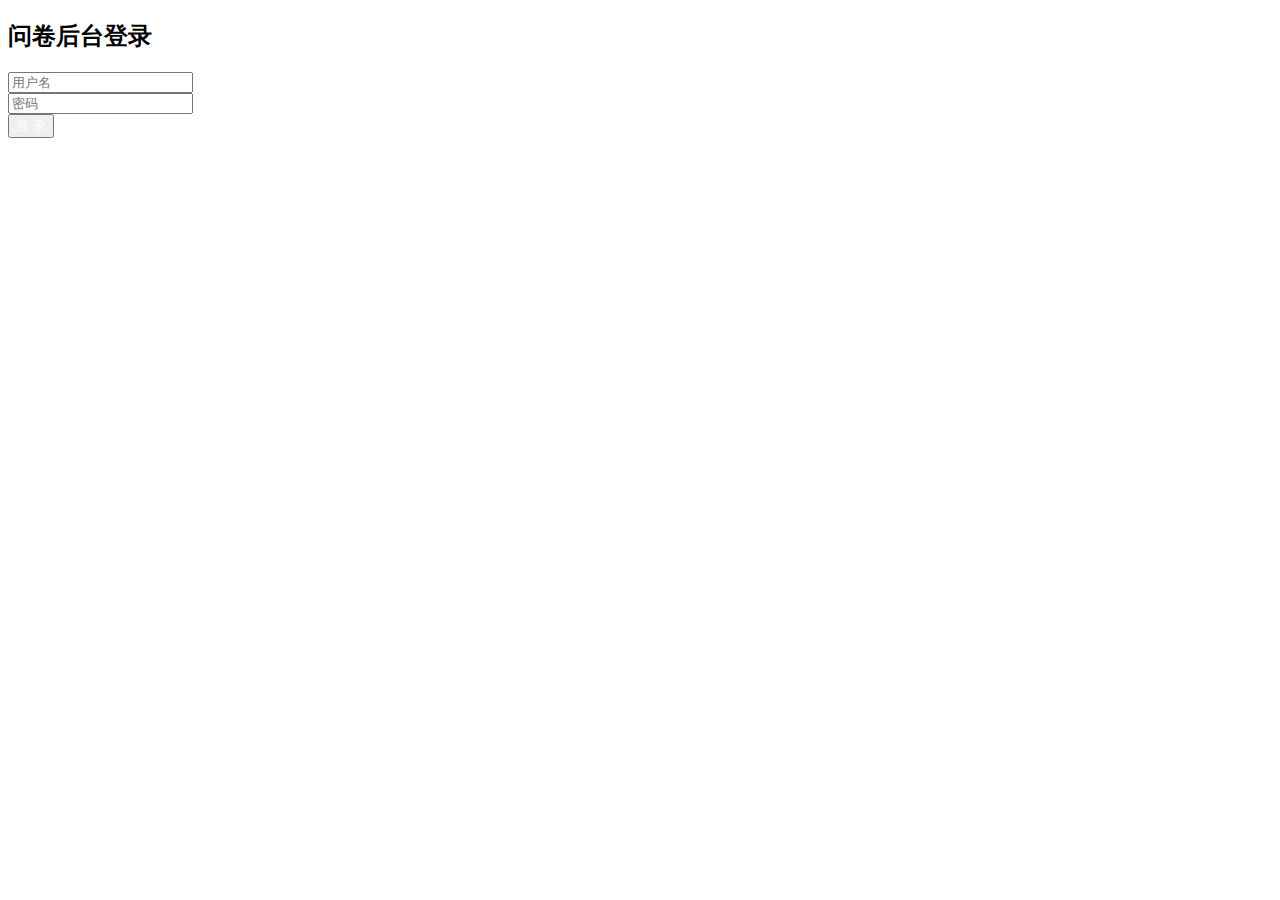
<file: src/main/resources/templates/login.html>
<!DOCTYPE html>
<html xmlns:th="http://www.thymeleaf.org">
	<head>
		<meta charset="UTF-8">
		<title></title>
		<link rel="stylesheet" th:href="@{/css/login.css}" />
		<script type="text/javascript" th:src="@{/js/jquery-3.3.1.js}" ></script>

		<script type="text/javascript" th:src="@{/js/login.js}" ></script>


	</head>
	<body>
		
		<div id="back">
		</div>
		<form action="#" onsubmit="false">
		<div id="login_container">
			
			<div id="sub_container">
				 <h2>问卷后台登录</h2>
				 <div id="username_container">
				 	<label class="user-icon"></label>
				    <input type="text" id="username" class="username" name="username" placeholder="用户名"
				    onfocus="this.className='username username_hover';"
				 	 onblur="this.className='username';" 
				    	 />			 
				 </div>
				
				
				  <div id="password_container">
				 	<label class="password-icon"></label>
				    <input type="password" class="_password" id="password" name="password" placeholder="密码"
				    onfocus="this.className='_password username_hover';"
				 	onblur="this.className='_password';"
				    	 />			 
				 </div>

				<div style="color: red;">
					<span id="_warn"></span>
				</div>

				 <input type="button" name="LoginButton" value="登 录"
				 	id="LoginButton" class="submitbutton" 
				 	onmouseover="this.className='submitbutton submitbutton_hover';"
				 	 onmouseout="this.className='submitbutton';" 
				 	 style="color:White;">
				 
				 </div>
			
			 </div>	
				
				
			
		</div>
		</form>
		
	</body>
</html>
</file>
